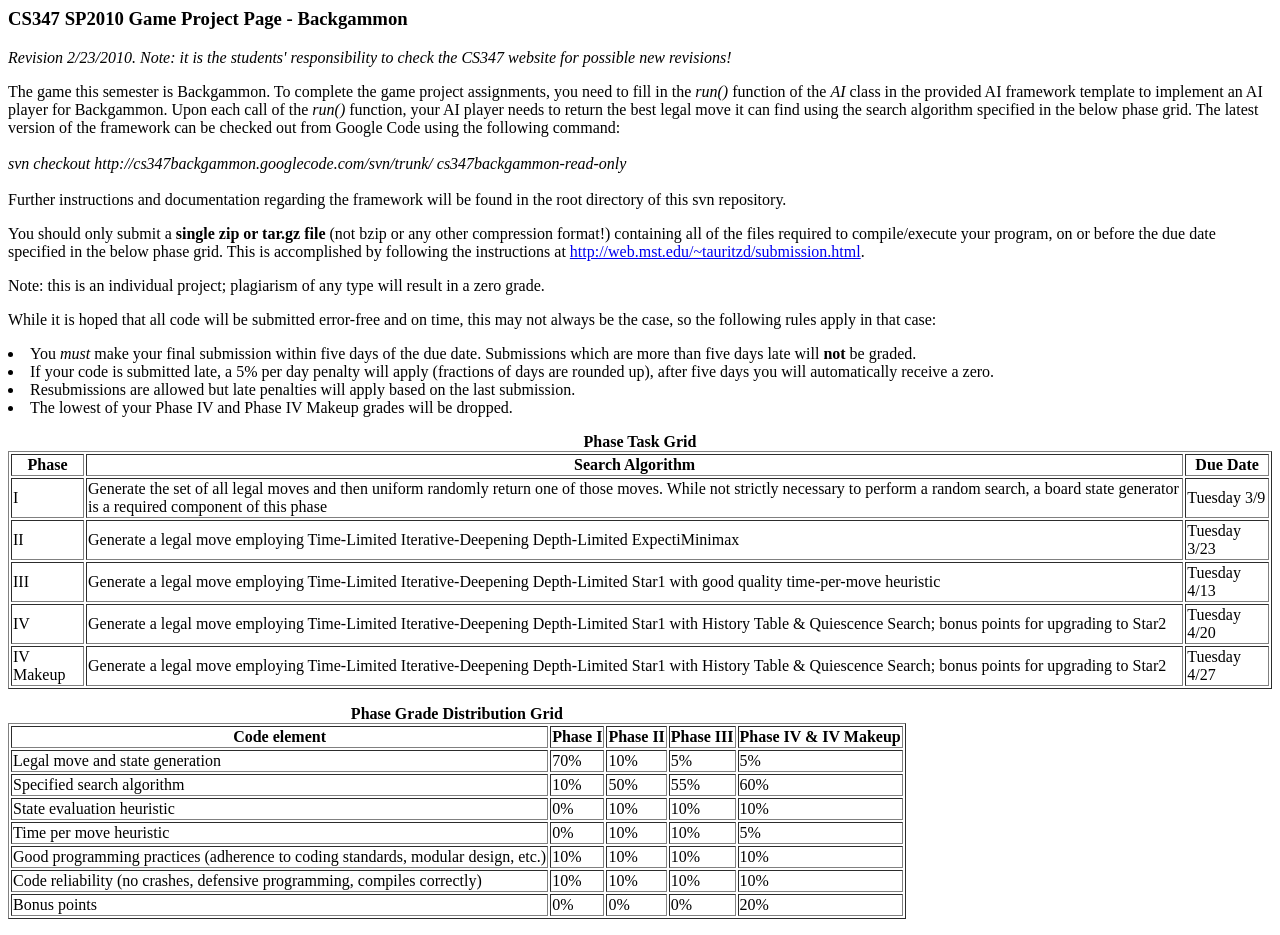
<file: cs347/game_instructions.html>
<html><head>
<meta http-equiv="content-type" content="text/html; charset=ISO-8859-1">
<title>CS347 SP2010 Game Project Page</title></head><body>
<h3>CS347 SP2010 Game Project Page - Backgammon</h3>

<i>Revision 2/23/2010. Note: it is the <i>students'</i> responsibility to check the CS347 website for possible new revisions!</i>

<p>The game this semester is Backgammon.  To complete the game project assignments, you need to fill in the <i>run()</i> function of the <i>AI</i> class in the provided AI framework template to implement an AI player for Backgammon. Upon each call of the <i>run()</i>
function, your AI player needs to return the best legal move it can
find using the search algorithm specified in the below phase grid. The
latest version of the framework can be checked out from Google Code
using the following command:
<br><br><i>svn checkout http://cs347backgammon.googlecode.com/svn/trunk/ cs347backgammon-read-only</i><br><br>
Further instructions and documentation regarding the framework will be found in the root directory of this svn repository.

</p><p>You should only submit a <b>single zip or tar.gz file</b> (not bzip or any other compression format!) containing all of the files required to compile/execute your program, on or before
the due date specified in the below phase grid. This is accomplished by
following the instructions at <a href="http://web.mst.edu/%7Etauritzd/submission.html">http://web.mst.edu/~tauritzd/submission.html</a>.</p>

<p>Note: this is an individual project; plagiarism of any type will result in a zero grade.</p>

<p>While it is hoped that all code will be submitted error-free and on
time, this may not always be the case, so the following rules apply in
that case:
</p><li>You <i>must</i> make your final submission within five days of the due date. Submissions which are more than five days late will <b>not</b> be graded.</li>
<li>If your code is submitted late, a 5% per day penalty will
apply (fractions of days are rounded up), after five days you will
automatically receive a zero.</li>
<li>Resubmissions are allowed but late penalties will apply based on the last submission.</li>
<li>The lowest of your Phase IV and Phase IV Makeup grades will be dropped.</li>

<p><table border="1"><caption><b>Phase Task Grid</b></caption>
<tbody><tr><th>Phase</th><th>Search Algorithm</th><th>Due Date    </th></tr>
<tr><td>I        </td><td>Generate the set of all legal moves and then uniform randomly return one of those moves.
						  While not strictly necessary to perform a random search, a board state generator is a required component of this phase</td><td>Tuesday 3/9</td></tr>
<tr><td>II       </td><td>Generate a legal move employing Time-Limited Iterative-Deepening Depth-Limited ExpectiMinimax</td><td>Tuesday 3/23</td></tr>
<tr><td>III      </td><td>Generate a legal move employing Time-Limited Iterative-Deepening Depth-Limited Star1 with good quality time-per-move heuristic</td><td>Tuesday 4/13</td></tr>
<tr><td>IV       </td><td>Generate a legal move employing Time-Limited
Iterative-Deepening Depth-Limited Star1 with History Table &amp;
Quiescence Search; bonus points for upgrading to Star2</td><td>
Tuesday 4/20</td></tr>
<tr><td>IV Makeup</td><td>Generate a legal move employing Time-Limited
Iterative-Deepening Depth-Limited Star1 with History Table &amp;
Quiescence Search; bonus points for upgrading to Star2</td><td>
Tuesday 4/27</td></tr>
</tbody></table></p>

<p><table border="1"><caption><b>Phase Grade Distribution Grid</b></caption>
<tbody><tr><th>Code element                                                                    </th><th>Phase I</th><th>Phase II</th><th>Phase III</th><th>Phase IV &amp; IV Makeup</th>
</tr><tr><td>Legal move and state generation                                                 </td><td>70%    </td><td>10%     </td><td>5%       </td><td>5%      </td>
</tr><tr><td>Specified search algorithm                                                      </td><td>10%    </td><td>50%     </td><td>55%      </td><td>60%     </td>
</tr><tr><td>State evaluation heuristic														</td><td>0%     </td><td>10%     </td><td>10%      </td><td>10%     </td>
</tr><tr><td>Time per move heuristic                                                         </td><td>0%     </td><td>10%     </td><td>10%       </td><td>5%      </td>
</tr><tr><td>Good programming practices (adherence to coding standards, modular design, etc.)</td><td>10%    </td><td>10%     </td><td>10%      </td><td>10%     </td>
</tr><tr><td>Code reliability (no crashes, defensive programming, compiles correctly)        </td><td>10%    </td><td>10%     </td><td>10%      </td><td>10%     </td>
</tr><tr><td>Bonus points																	</td><td>0%     </td><td>0%     </td><td>0%       </td><td>20%      </td>
</tr></tbody></table></p>

</body></html>
</file>
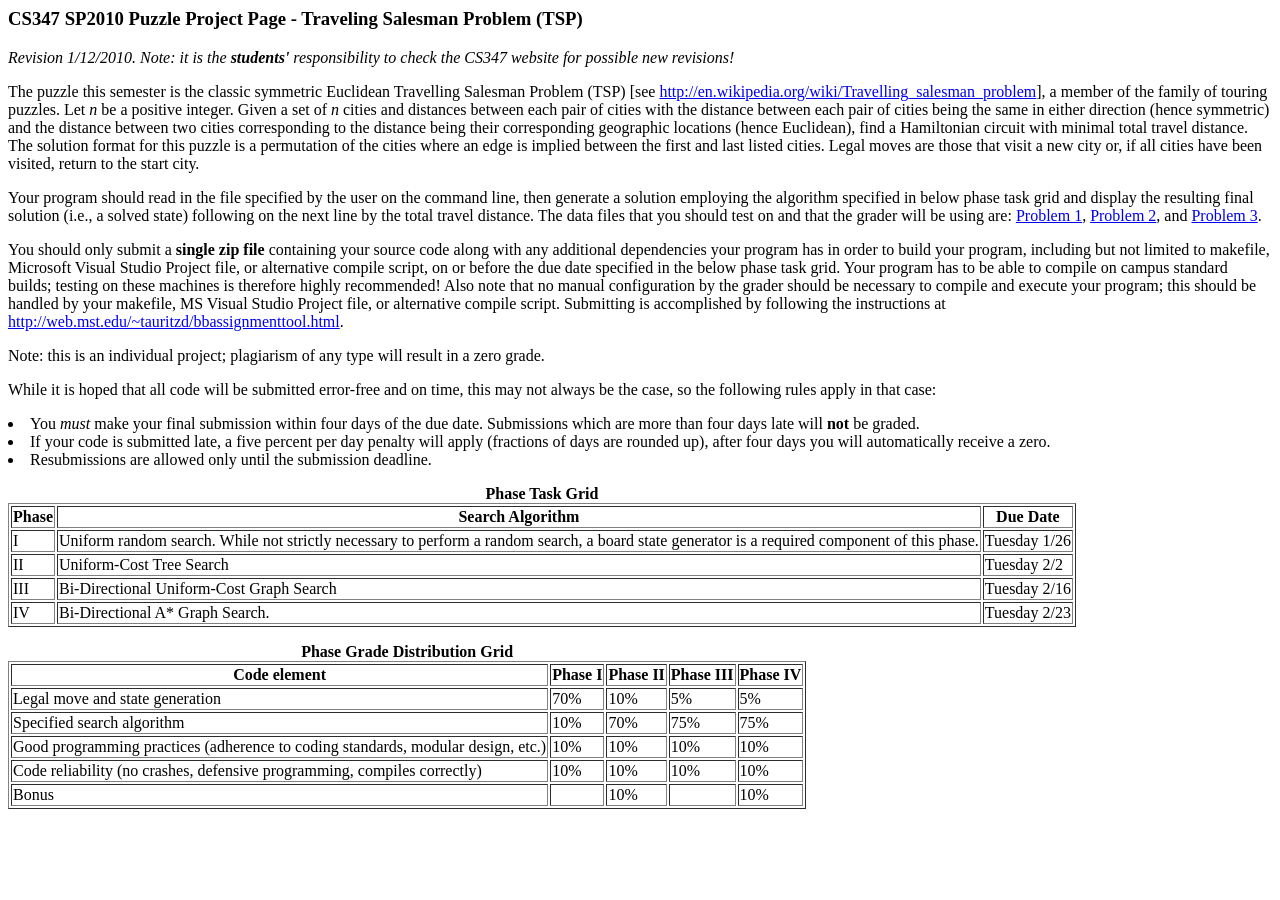
<file: cs347/puzzle_instructions.html>
<html><head>
<meta http-equiv="content-type" content="text/html; charset=ISO-8859-1"><title>CS347 SP2010 Puzzle Project Page</title></head><body>

<h3>CS347 SP2010 Puzzle Project Page - Traveling Salesman Problem (TSP)</h3>

<i>Revision 1/12/2010. Note: it is the <b>students'</b> responsibility to check the CS347 website for possible new revisions!</i>

<p>The puzzle this semester is the classic symmetric Euclidean Travelling Salesman Problem (TSP) [see <a href="http://en.wikipedia.org/wiki/Travelling_salesman_problem">http://en.wikipedia.org/wiki/Travelling_salesman_problem</a>], a member of the family of touring puzzles. Let <i>n</i> be a positive integer. Given a set of <i>n</i>
cities and distances between each pair of cities with the distance
between each pair of cities being the same in either direction (hence
symmetric) and the distance between two cities corresponding to the
distance being their corresponding geographic locations (hence
Euclidean), find a Hamiltonian circuit with minimal total travel
distance. The solution format for this puzzle is a permutation of the
cities where an edge is implied between the first and last listed
cities. Legal moves are those that visit a new city or, if all cities
have been visited, return to the start city.
</p>

<p>Your program should read in the file specified by the user on the
command line, then generate a solution employing the algorithm
specified in below phase task grid and display the resulting final
solution (i.e., a solved state) following on the next line by the total
travel distance. The data files that you should test on and that the
grader will be using are: <a href="http://web.mst.edu/%7Etauritzd/courses/cs347/sp2010/problem1.tsp">Problem 1</a>, <a href="http://web.mst.edu/%7Etauritzd/courses/cs347/sp2010/problem2.tsp">Problem 2</a>, and <a href="http://web.mst.edu/%7Etauritzd/courses/cs347/sp2010/problem3.tsp">Problem 3</a>.</p>

<p>You should only submit a <b>single zip file</b> containing your
source code along with any additional dependencies your program has in
order to build your program, including but not limited to makefile,
Microsoft Visual Studio Project file, or alternative compile script, on
or before the due date specified in the below phase task grid. Your
program has to be able to compile on campus standard builds; testing on
these machines is therefore highly recommended! Also note that no
manual configuration by the grader should be necessary to compile and
execute your program; this should be handled by your makefile, MS
Visual Studio Project file, or alternative compile script. Submitting
is accomplished by following the instructions at <a href="http://web.mst.edu/%7Etauritzd/submission.html">http://web.mst.edu/~tauritzd/bbassignmenttool.html</a>.</p>

<p>Note: this is an individual project; plagiarism of any type will result in a zero grade.</p>

<p>While it is hoped that all code will be submitted error-free and on
time, this may not always be the case, so the following rules apply in
that case:
</p><li>You <i>must</i> make your final submission within four days of the due date. Submissions which are more than four days late will <b>not</b> be graded.</li>
<li>If your code is submitted late, a five percent per day penalty will
apply (fractions of days are rounded up), after four days you will
automatically receive a zero.</li>
<li>Resubmissions are allowed only until the submission deadline.</li><p></p>

<p><table border="1"><caption><b>Phase Task Grid</b></caption>
<tbody><tr><th>Phase</th><th>Search Algorithm</th><th>Due Date    </th></tr>
<tr><td>I        </td><td>Uniform random search. While not strictly
necessary to perform a random search, a board state generator is a
required component of this phase.</td><td>Tuesday 1/26</td></tr>
<tr><td>II       </td><td>Uniform-Cost Tree Search</td><td>Tuesday 2/2</td></tr>
<tr><td>III      </td><td>Bi-Directional Uniform-Cost Graph Search</td><td>Tuesday 2/16</td></tr>
<tr><td>IV       </td><td>Bi-Directional A* Graph Search. <!--Bonus: Include a separate implementation of IDA* Graph Search.--></td><td>Tuesday 2/23</td></tr>
</tbody></table></p>

<p><table border="1"><caption><b>Phase Grade Distribution Grid</b></caption>
<tbody><tr><th>Code element                                                                    </th><th>Phase I</th><th>Phase II</th><th>Phase III</th><th>Phase IV</th>
</tr><tr><td>Legal move and state generation                                                 </td><td>70%    </td><td>10%     </td><td>5%       </td><td>5%      </td>
</tr><tr><td>Specified search algorithm                                                      </td><td>10%    </td><td>70%     </td><td>75%      </td><td>75%     </td>
</tr><tr><td>Good programming practices (adherence to coding standards, modular design, etc.)</td><td>10%    </td><td>10%     </td><td>10%      </td><td>10%     </td>
</tr><tr><td>Code reliability (no crashes, defensive programming, compiles correctly)        </td><td>10%    </td><td>10%     </td><td>10%      </td><td>10%     </td>
</tr><tr><td>Bonus   																		</td><td>       </td><td>10%     </td><td>         </td><td>10%     </td>
</tr></tbody></table></p>

</body></html>
</file>
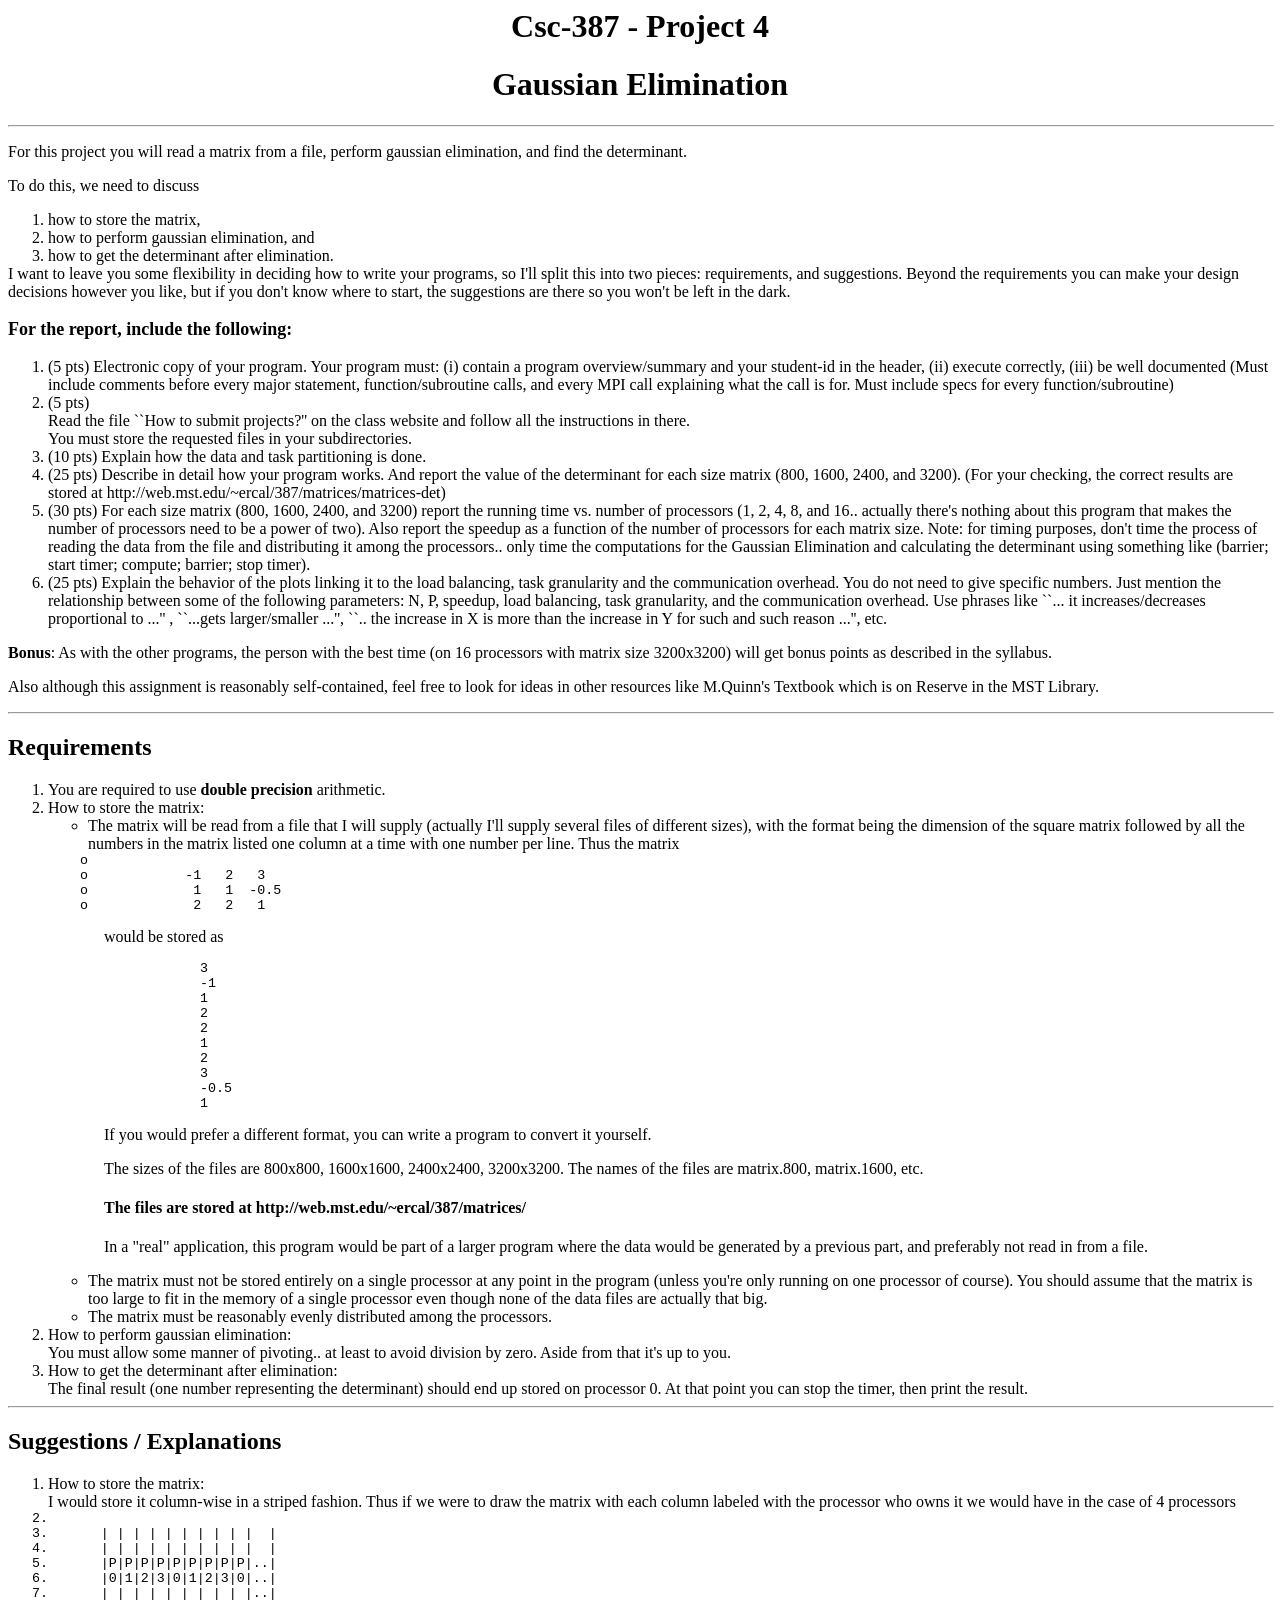
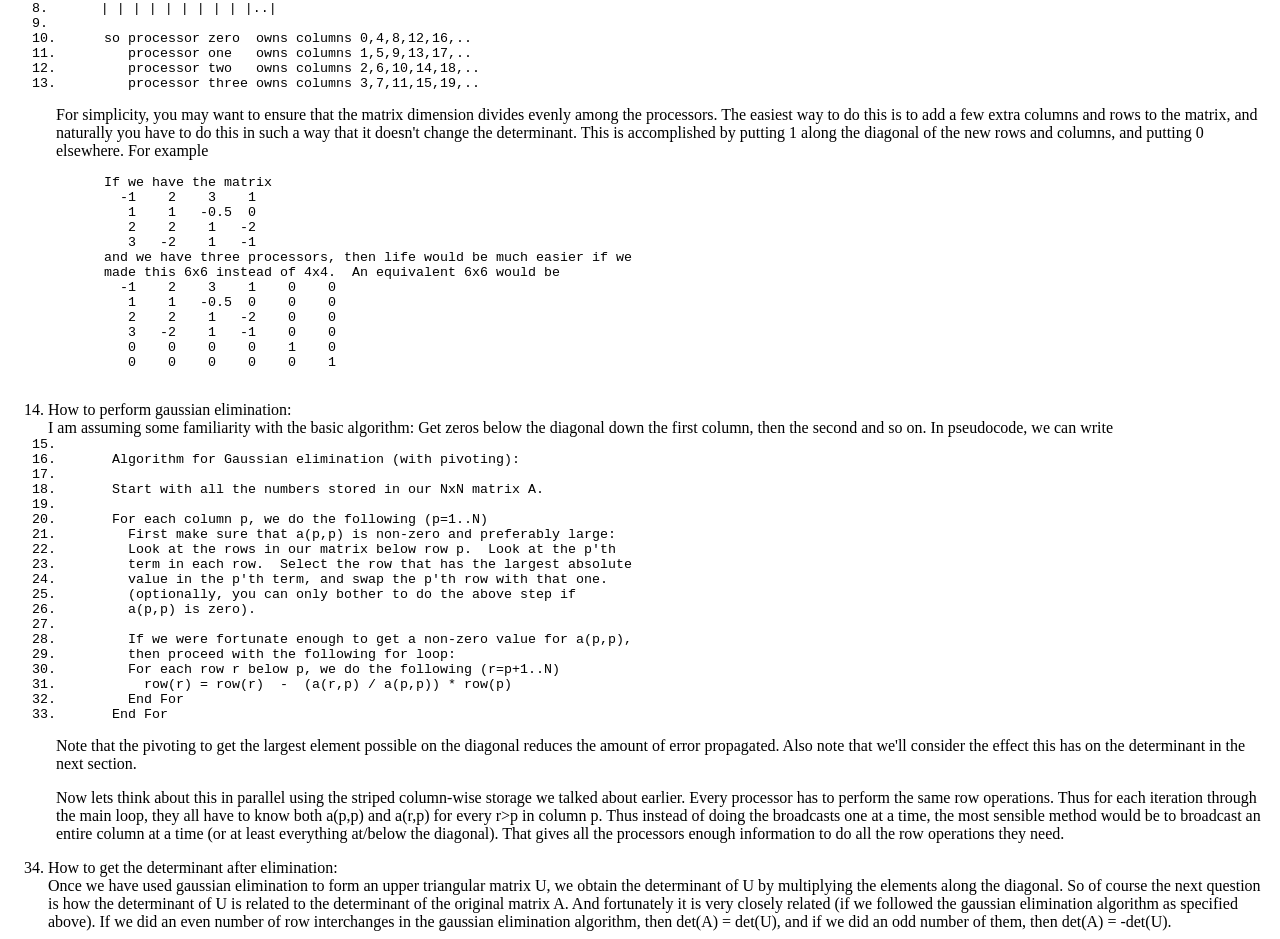
<file: cs387/project4/instructions.htm>
<!-- saved from url=(0047)http://web.mst.edu/~ercal/387/P4/pr-proj-4.html -->
<html xmlns:v="urn:schemas-microsoft-com:vml" xmlns:o="urn:schemas-microsoft-com:office:office" xmlns:w="urn:schemas-microsoft-com:office:word" xmlns:m="http://schemas.microsoft.com/office/2004/12/omml" xmlns="http://www.w3.org/TR/REC-html40"><style>form#goog-htsa-search-box {  background-image:  url(chrome-extension://floipahigmmkfhkoapmnijnlnboniglg/contentscript/background.png);}fieldset#goog-htsa-button-set {  background-image:  url(chrome-extension://floipahigmmkfhkoapmnijnlnboniglg/contentscript/background.png);}fieldset#goog-htsa-button-set fieldset:hover {  background-image:  url(chrome-extension://floipahigmmkfhkoapmnijnlnboniglg/contentscript/background-hover.png);}fieldset#goog-htsa-button-set fieldset:active {  background-image:  url(chrome-extension://floipahigmmkfhkoapmnijnlnboniglg/contentscript/background-active.png);}input#goog-htsa-input-box {  background-image:  url(chrome-extension://floipahigmmkfhkoapmnijnlnboniglg/contentscript/google-icon.png);}input#goog-htsa-search-button {  background-image:  url(chrome-extension://floipahigmmkfhkoapmnijnlnboniglg/contentscript/magnify.png);}input#goog-htsa-option-button {  background-image:  url(chrome-extension://floipahigmmkfhkoapmnijnlnboniglg/contentscript/dropdown.png);}</style><head><meta http-equiv="Content-Type" content="text/html; charset=ISO-8859-1">

<meta name="ProgId" content="Word.Document">
<meta name="Generator" content="Microsoft Word 12">
<meta name="Originator" content="Microsoft Word 12">
<link rel="File-List" href="http://web.mst.edu/~ercal/387/P4/pr-proj-4_files/filelist.xml">
<link rel="Edit-Time-Data" href="http://web.mst.edu/~ercal/387/P4/pr-proj-4_files/editdata.mso">
<!--[if !mso]>
<style>
v\:* {behavior:url(#default#VML);}
o\:* {behavior:url(#default#VML);}
w\:* {behavior:url(#default#VML);}
.shape {behavior:url(#default#VML);}
</style>
<![endif]-->
<title>Project 3</title>
<!--[if gte mso 9]><xml>
 <o:DocumentProperties>
  <o:Author>ercal</o:Author>
  <o:Template>Normal</o:Template>
  <o:LastAuthor>ercal</o:LastAuthor>
  <o:Revision>8</o:Revision>
  <o:TotalTime>47</o:TotalTime>
  <o:Created>2008-04-16T17:30:00Z</o:Created>
  <o:LastSaved>2010-01-13T19:10:00Z</o:LastSaved>
  <o:Pages>2</o:Pages>
  <o:Words>1478</o:Words>
  <o:Characters>7221</o:Characters>
  <o:Company>UMR</o:Company>
  <o:Lines>60</o:Lines>
  <o:Paragraphs>17</o:Paragraphs>
  <o:CharactersWithSpaces>8682</o:CharactersWithSpaces>
  <o:Version>12.00</o:Version>
 </o:DocumentProperties>
</xml><![endif]-->
<link rel="themeData" href="http://web.mst.edu/~ercal/387/P4/pr-proj-4_files/themedata.thmx">
<link rel="colorSchemeMapping" href="http://web.mst.edu/~ercal/387/P4/pr-proj-4_files/colorschememapping.xml">
<!--[if gte mso 9]><xml>
 <w:WordDocument>
  <w:Zoom>140</w:Zoom>
  <w:SpellingState>Clean</w:SpellingState>
  <w:GrammarState>Clean</w:GrammarState>
  <w:TrackMoves/>
  <w:TrackFormatting/>
  <w:ValidateAgainstSchemas/>
  <w:SaveIfXMLInvalid>false</w:SaveIfXMLInvalid>
  <w:IgnoreMixedContent>false</w:IgnoreMixedContent>
  <w:AlwaysShowPlaceholderText>false</w:AlwaysShowPlaceholderText>
  <w:DoNotPromoteQF/>
  <w:LidThemeOther>EN-US</w:LidThemeOther>
  <w:LidThemeAsian>X-NONE</w:LidThemeAsian>
  <w:LidThemeComplexScript>X-NONE</w:LidThemeComplexScript>
  <w:Compatibility>
   <w:BreakWrappedTables/>
   <w:SnapToGridInCell/>
   <w:WrapTextWithPunct/>
   <w:UseAsianBreakRules/>
   <w:DontGrowAutofit/>
   <w:SplitPgBreakAndParaMark/>
   <w:DontVertAlignCellWithSp/>
   <w:DontBreakConstrainedForcedTables/>
   <w:DontVertAlignInTxbx/>
   <w:Word11KerningPairs/>
   <w:CachedColBalance/>
  </w:Compatibility>
  <w:BrowserLevel>MicrosoftInternetExplorer4</w:BrowserLevel>
  <m:mathPr>
   <m:mathFont m:val="Cambria Math"/>
   <m:brkBin m:val="before"/>
   <m:brkBinSub m:val="&#45;-"/>
   <m:smallFrac m:val="off"/>
   <m:dispDef/>
   <m:lMargin m:val="0"/>
   <m:rMargin m:val="0"/>
   <m:defJc m:val="centerGroup"/>
   <m:wrapIndent m:val="1440"/>
   <m:intLim m:val="subSup"/>
   <m:naryLim m:val="undOvr"/>
  </m:mathPr></w:WordDocument>
</xml><![endif]--><!--[if gte mso 9]><xml>
 <w:LatentStyles DefLockedState="false" DefUnhideWhenUsed="false"
  DefSemiHidden="false" DefQFormat="false" LatentStyleCount="267">
  <w:LsdException Locked="false" QFormat="true" Name="Normal"/>
  <w:LsdException Locked="false" QFormat="true" Name="heading 1"/>
  <w:LsdException Locked="false" QFormat="true" Name="heading 2"/>
  <w:LsdException Locked="false" QFormat="true" Name="heading 3"/>
  <w:LsdException Locked="false" QFormat="true" Name="heading 4"/>
  <w:LsdException Locked="false" SemiHidden="true" UnhideWhenUsed="true"
   QFormat="true" Name="heading 5"/>
  <w:LsdException Locked="false" SemiHidden="true" UnhideWhenUsed="true"
   QFormat="true" Name="heading 6"/>
  <w:LsdException Locked="false" SemiHidden="true" UnhideWhenUsed="true"
   QFormat="true" Name="heading 7"/>
  <w:LsdException Locked="false" SemiHidden="true" UnhideWhenUsed="true"
   QFormat="true" Name="heading 8"/>
  <w:LsdException Locked="false" SemiHidden="true" UnhideWhenUsed="true"
   QFormat="true" Name="heading 9"/>
  <w:LsdException Locked="false" SemiHidden="true" UnhideWhenUsed="true"
   QFormat="true" Name="caption"/>
  <w:LsdException Locked="false" QFormat="true" Name="Title"/>
  <w:LsdException Locked="false" Priority="1" Name="Default Paragraph Font"/>
  <w:LsdException Locked="false" QFormat="true" Name="Subtitle"/>
  <w:LsdException Locked="false" QFormat="true" Name="Strong"/>
  <w:LsdException Locked="false" QFormat="true" Name="Emphasis"/>
  <w:LsdException Locked="false" Priority="99" Name="No List"/>
  <w:LsdException Locked="false" Priority="99" SemiHidden="true"
   Name="Placeholder Text"/>
  <w:LsdException Locked="false" Priority="1" QFormat="true" Name="No Spacing"/>
  <w:LsdException Locked="false" Priority="60" Name="Light Shading"/>
  <w:LsdException Locked="false" Priority="61" Name="Light List"/>
  <w:LsdException Locked="false" Priority="62" Name="Light Grid"/>
  <w:LsdException Locked="false" Priority="63" Name="Medium Shading 1"/>
  <w:LsdException Locked="false" Priority="64" Name="Medium Shading 2"/>
  <w:LsdException Locked="false" Priority="65" Name="Medium List 1"/>
  <w:LsdException Locked="false" Priority="66" Name="Medium List 2"/>
  <w:LsdException Locked="false" Priority="67" Name="Medium Grid 1"/>
  <w:LsdException Locked="false" Priority="68" Name="Medium Grid 2"/>
  <w:LsdException Locked="false" Priority="69" Name="Medium Grid 3"/>
  <w:LsdException Locked="false" Priority="70" Name="Dark List"/>
  <w:LsdException Locked="false" Priority="71" Name="Colorful Shading"/>
  <w:LsdException Locked="false" Priority="72" Name="Colorful List"/>
  <w:LsdException Locked="false" Priority="73" Name="Colorful Grid"/>
  <w:LsdException Locked="false" Priority="60" Name="Light Shading Accent 1"/>
  <w:LsdException Locked="false" Priority="61" Name="Light List Accent 1"/>
  <w:LsdException Locked="false" Priority="62" Name="Light Grid Accent 1"/>
  <w:LsdException Locked="false" Priority="63" Name="Medium Shading 1 Accent 1"/>
  <w:LsdException Locked="false" Priority="64" Name="Medium Shading 2 Accent 1"/>
  <w:LsdException Locked="false" Priority="65" Name="Medium List 1 Accent 1"/>
  <w:LsdException Locked="false" Priority="99" SemiHidden="true" Name="Revision"/>
  <w:LsdException Locked="false" Priority="34" QFormat="true"
   Name="List Paragraph"/>
  <w:LsdException Locked="false" Priority="29" QFormat="true" Name="Quote"/>
  <w:LsdException Locked="false" Priority="30" QFormat="true"
   Name="Intense Quote"/>
  <w:LsdException Locked="false" Priority="66" Name="Medium List 2 Accent 1"/>
  <w:LsdException Locked="false" Priority="67" Name="Medium Grid 1 Accent 1"/>
  <w:LsdException Locked="false" Priority="68" Name="Medium Grid 2 Accent 1"/>
  <w:LsdException Locked="false" Priority="69" Name="Medium Grid 3 Accent 1"/>
  <w:LsdException Locked="false" Priority="70" Name="Dark List Accent 1"/>
  <w:LsdException Locked="false" Priority="71" Name="Colorful Shading Accent 1"/>
  <w:LsdException Locked="false" Priority="72" Name="Colorful List Accent 1"/>
  <w:LsdException Locked="false" Priority="73" Name="Colorful Grid Accent 1"/>
  <w:LsdException Locked="false" Priority="60" Name="Light Shading Accent 2"/>
  <w:LsdException Locked="false" Priority="61" Name="Light List Accent 2"/>
  <w:LsdException Locked="false" Priority="62" Name="Light Grid Accent 2"/>
  <w:LsdException Locked="false" Priority="63" Name="Medium Shading 1 Accent 2"/>
  <w:LsdException Locked="false" Priority="64" Name="Medium Shading 2 Accent 2"/>
  <w:LsdException Locked="false" Priority="65" Name="Medium List 1 Accent 2"/>
  <w:LsdException Locked="false" Priority="66" Name="Medium List 2 Accent 2"/>
  <w:LsdException Locked="false" Priority="67" Name="Medium Grid 1 Accent 2"/>
  <w:LsdException Locked="false" Priority="68" Name="Medium Grid 2 Accent 2"/>
  <w:LsdException Locked="false" Priority="69" Name="Medium Grid 3 Accent 2"/>
  <w:LsdException Locked="false" Priority="70" Name="Dark List Accent 2"/>
  <w:LsdException Locked="false" Priority="71" Name="Colorful Shading Accent 2"/>
  <w:LsdException Locked="false" Priority="72" Name="Colorful List Accent 2"/>
  <w:LsdException Locked="false" Priority="73" Name="Colorful Grid Accent 2"/>
  <w:LsdException Locked="false" Priority="60" Name="Light Shading Accent 3"/>
  <w:LsdException Locked="false" Priority="61" Name="Light List Accent 3"/>
  <w:LsdException Locked="false" Priority="62" Name="Light Grid Accent 3"/>
  <w:LsdException Locked="false" Priority="63" Name="Medium Shading 1 Accent 3"/>
  <w:LsdException Locked="false" Priority="64" Name="Medium Shading 2 Accent 3"/>
  <w:LsdException Locked="false" Priority="65" Name="Medium List 1 Accent 3"/>
  <w:LsdException Locked="false" Priority="66" Name="Medium List 2 Accent 3"/>
  <w:LsdException Locked="false" Priority="67" Name="Medium Grid 1 Accent 3"/>
  <w:LsdException Locked="false" Priority="68" Name="Medium Grid 2 Accent 3"/>
  <w:LsdException Locked="false" Priority="69" Name="Medium Grid 3 Accent 3"/>
  <w:LsdException Locked="false" Priority="70" Name="Dark List Accent 3"/>
  <w:LsdException Locked="false" Priority="71" Name="Colorful Shading Accent 3"/>
  <w:LsdException Locked="false" Priority="72" Name="Colorful List Accent 3"/>
  <w:LsdException Locked="false" Priority="73" Name="Colorful Grid Accent 3"/>
  <w:LsdException Locked="false" Priority="60" Name="Light Shading Accent 4"/>
  <w:LsdException Locked="false" Priority="61" Name="Light List Accent 4"/>
  <w:LsdException Locked="false" Priority="62" Name="Light Grid Accent 4"/>
  <w:LsdException Locked="false" Priority="63" Name="Medium Shading 1 Accent 4"/>
  <w:LsdException Locked="false" Priority="64" Name="Medium Shading 2 Accent 4"/>
  <w:LsdException Locked="false" Priority="65" Name="Medium List 1 Accent 4"/>
  <w:LsdException Locked="false" Priority="66" Name="Medium List 2 Accent 4"/>
  <w:LsdException Locked="false" Priority="67" Name="Medium Grid 1 Accent 4"/>
  <w:LsdException Locked="false" Priority="68" Name="Medium Grid 2 Accent 4"/>
  <w:LsdException Locked="false" Priority="69" Name="Medium Grid 3 Accent 4"/>
  <w:LsdException Locked="false" Priority="70" Name="Dark List Accent 4"/>
  <w:LsdException Locked="false" Priority="71" Name="Colorful Shading Accent 4"/>
  <w:LsdException Locked="false" Priority="72" Name="Colorful List Accent 4"/>
  <w:LsdException Locked="false" Priority="73" Name="Colorful Grid Accent 4"/>
  <w:LsdException Locked="false" Priority="60" Name="Light Shading Accent 5"/>
  <w:LsdException Locked="false" Priority="61" Name="Light List Accent 5"/>
  <w:LsdException Locked="false" Priority="62" Name="Light Grid Accent 5"/>
  <w:LsdException Locked="false" Priority="63" Name="Medium Shading 1 Accent 5"/>
  <w:LsdException Locked="false" Priority="64" Name="Medium Shading 2 Accent 5"/>
  <w:LsdException Locked="false" Priority="65" Name="Medium List 1 Accent 5"/>
  <w:LsdException Locked="false" Priority="66" Name="Medium List 2 Accent 5"/>
  <w:LsdException Locked="false" Priority="67" Name="Medium Grid 1 Accent 5"/>
  <w:LsdException Locked="false" Priority="68" Name="Medium Grid 2 Accent 5"/>
  <w:LsdException Locked="false" Priority="69" Name="Medium Grid 3 Accent 5"/>
  <w:LsdException Locked="false" Priority="70" Name="Dark List Accent 5"/>
  <w:LsdException Locked="false" Priority="71" Name="Colorful Shading Accent 5"/>
  <w:LsdException Locked="false" Priority="72" Name="Colorful List Accent 5"/>
  <w:LsdException Locked="false" Priority="73" Name="Colorful Grid Accent 5"/>
  <w:LsdException Locked="false" Priority="60" Name="Light Shading Accent 6"/>
  <w:LsdException Locked="false" Priority="61" Name="Light List Accent 6"/>
  <w:LsdException Locked="false" Priority="62" Name="Light Grid Accent 6"/>
  <w:LsdException Locked="false" Priority="63" Name="Medium Shading 1 Accent 6"/>
  <w:LsdException Locked="false" Priority="64" Name="Medium Shading 2 Accent 6"/>
  <w:LsdException Locked="false" Priority="65" Name="Medium List 1 Accent 6"/>
  <w:LsdException Locked="false" Priority="66" Name="Medium List 2 Accent 6"/>
  <w:LsdException Locked="false" Priority="67" Name="Medium Grid 1 Accent 6"/>
  <w:LsdException Locked="false" Priority="68" Name="Medium Grid 2 Accent 6"/>
  <w:LsdException Locked="false" Priority="69" Name="Medium Grid 3 Accent 6"/>
  <w:LsdException Locked="false" Priority="70" Name="Dark List Accent 6"/>
  <w:LsdException Locked="false" Priority="71" Name="Colorful Shading Accent 6"/>
  <w:LsdException Locked="false" Priority="72" Name="Colorful List Accent 6"/>
  <w:LsdException Locked="false" Priority="73" Name="Colorful Grid Accent 6"/>
  <w:LsdException Locked="false" Priority="19" QFormat="true"
   Name="Subtle Emphasis"/>
  <w:LsdException Locked="false" Priority="21" QFormat="true"
   Name="Intense Emphasis"/>
  <w:LsdException Locked="false" Priority="31" QFormat="true"
   Name="Subtle Reference"/>
  <w:LsdException Locked="false" Priority="32" QFormat="true"
   Name="Intense Reference"/>
  <w:LsdException Locked="false" Priority="33" QFormat="true" Name="Book Title"/>
  <w:LsdException Locked="false" Priority="37" SemiHidden="true"
   UnhideWhenUsed="true" Name="Bibliography"/>
  <w:LsdException Locked="false" Priority="39" SemiHidden="true"
   UnhideWhenUsed="true" QFormat="true" Name="TOC Heading"/>
 </w:LatentStyles>
</xml><![endif]-->
<style>
<!--
 /* Font Definitions */
 @font-face
	{font-family:"Cambria Math";
	panose-1:2 4 5 3 5 4 6 3 2 4;
	mso-font-charset:1;
	mso-generic-font-family:roman;
	mso-font-format:other;
	mso-font-pitch:variable;
	mso-font-signature:0 0 0 0 0 0;}
@font-face
	{font-family:Consolas;
	panose-1:2 11 6 9 2 2 4 3 2 4;
	mso-font-charset:0;
	mso-generic-font-family:modern;
	mso-font-pitch:fixed;
	mso-font-signature:-1610611985 1073750091 0 0 159 0;}
 /* Style Definitions */
 p.MsoNormal, li.MsoNormal, div.MsoNormal
	{mso-style-unhide:no;
	mso-style-qformat:yes;
	mso-style-parent:"";
	margin:0in;
	margin-bottom:.0001pt;
	mso-pagination:widow-orphan;
	font-size:12.0pt;
	font-family:"Times New Roman","serif";
	mso-fareast-font-family:"Times New Roman";}
h1
	{mso-style-unhide:no;
	mso-style-qformat:yes;
	mso-style-link:"Heading 1 Char";
	mso-margin-top-alt:auto;
	margin-right:0in;
	mso-margin-bottom-alt:auto;
	margin-left:0in;
	mso-pagination:widow-orphan;
	mso-outline-level:1;
	font-size:24.0pt;
	font-family:"Times New Roman","serif";
	mso-fareast-font-family:"Times New Roman";
	mso-fareast-theme-font:minor-fareast;
	font-weight:bold;}
h2
	{mso-style-unhide:no;
	mso-style-qformat:yes;
	mso-style-link:"Heading 2 Char";
	mso-margin-top-alt:auto;
	margin-right:0in;
	mso-margin-bottom-alt:auto;
	margin-left:0in;
	mso-pagination:widow-orphan;
	mso-outline-level:2;
	font-size:18.0pt;
	font-family:"Times New Roman","serif";
	mso-fareast-font-family:"Times New Roman";
	mso-fareast-theme-font:minor-fareast;
	font-weight:bold;}
h3
	{mso-style-unhide:no;
	mso-style-qformat:yes;
	mso-style-link:"Heading 3 Char";
	mso-margin-top-alt:auto;
	margin-right:0in;
	mso-margin-bottom-alt:auto;
	margin-left:0in;
	mso-pagination:widow-orphan;
	mso-outline-level:3;
	font-size:13.5pt;
	font-family:"Times New Roman","serif";
	mso-fareast-font-family:"Times New Roman";
	mso-fareast-theme-font:minor-fareast;
	font-weight:bold;}
h4
	{mso-style-unhide:no;
	mso-style-qformat:yes;
	mso-style-link:"Heading 4 Char";
	mso-margin-top-alt:auto;
	margin-right:0in;
	mso-margin-bottom-alt:auto;
	margin-left:0in;
	mso-pagination:widow-orphan;
	mso-outline-level:4;
	font-size:12.0pt;
	font-family:"Times New Roman","serif";
	mso-fareast-font-family:"Times New Roman";
	mso-fareast-theme-font:minor-fareast;
	font-weight:bold;}
p
	{mso-style-unhide:no;
	mso-margin-top-alt:auto;
	margin-right:0in;
	mso-margin-bottom-alt:auto;
	margin-left:0in;
	mso-pagination:widow-orphan;
	font-size:12.0pt;
	font-family:"Times New Roman","serif";
	mso-fareast-font-family:"Times New Roman";}
pre
	{mso-style-unhide:no;
	mso-style-link:"HTML Preformatted Char";
	margin:0in;
	margin-bottom:.0001pt;
	mso-pagination:widow-orphan;
	tab-stops:45.8pt 91.6pt 137.4pt 183.2pt 229.0pt 274.8pt 320.6pt 366.4pt 412.2pt 458.0pt 503.8pt 549.6pt 595.4pt 641.2pt 687.0pt 732.8pt;
	font-size:10.0pt;
	font-family:"Courier New";
	mso-fareast-font-family:"Times New Roman";}
span.Heading1Char
	{mso-style-name:"Heading 1 Char";
	mso-style-unhide:no;
	mso-style-locked:yes;
	mso-style-link:"Heading 1";
	mso-ansi-font-size:14.0pt;
	mso-bidi-font-size:14.0pt;
	font-family:"Cambria","serif";
	mso-ascii-font-family:Cambria;
	mso-ascii-theme-font:major-latin;
	mso-fareast-font-family:"Times New Roman";
	mso-fareast-theme-font:major-fareast;
	mso-hansi-font-family:Cambria;
	mso-hansi-theme-font:major-latin;
	mso-bidi-font-family:"Times New Roman";
	mso-bidi-theme-font:major-bidi;
	color:#365F91;
	mso-themecolor:accent1;
	mso-themeshade:191;
	font-weight:bold;}
span.Heading2Char
	{mso-style-name:"Heading 2 Char";
	mso-style-unhide:no;
	mso-style-locked:yes;
	mso-style-link:"Heading 2";
	mso-ansi-font-size:13.0pt;
	mso-bidi-font-size:13.0pt;
	font-family:"Cambria","serif";
	mso-ascii-font-family:Cambria;
	mso-ascii-theme-font:major-latin;
	mso-fareast-font-family:"Times New Roman";
	mso-fareast-theme-font:major-fareast;
	mso-hansi-font-family:Cambria;
	mso-hansi-theme-font:major-latin;
	mso-bidi-font-family:"Times New Roman";
	mso-bidi-theme-font:major-bidi;
	color:#4F81BD;
	mso-themecolor:accent1;
	font-weight:bold;}
span.Heading3Char
	{mso-style-name:"Heading 3 Char";
	mso-style-unhide:no;
	mso-style-locked:yes;
	mso-style-link:"Heading 3";
	mso-ansi-font-size:12.0pt;
	mso-bidi-font-size:12.0pt;
	font-family:"Cambria","serif";
	mso-ascii-font-family:Cambria;
	mso-ascii-theme-font:major-latin;
	mso-fareast-font-family:"Times New Roman";
	mso-fareast-theme-font:major-fareast;
	mso-hansi-font-family:Cambria;
	mso-hansi-theme-font:major-latin;
	mso-bidi-font-family:"Times New Roman";
	mso-bidi-theme-font:major-bidi;
	color:#4F81BD;
	mso-themecolor:accent1;
	font-weight:bold;}
span.Heading4Char
	{mso-style-name:"Heading 4 Char";
	mso-style-unhide:no;
	mso-style-locked:yes;
	mso-style-link:"Heading 4";
	mso-ansi-font-size:12.0pt;
	mso-bidi-font-size:12.0pt;
	font-family:"Cambria","serif";
	mso-ascii-font-family:Cambria;
	mso-ascii-theme-font:major-latin;
	mso-fareast-font-family:"Times New Roman";
	mso-fareast-theme-font:major-fareast;
	mso-hansi-font-family:Cambria;
	mso-hansi-theme-font:major-latin;
	mso-bidi-font-family:"Times New Roman";
	mso-bidi-theme-font:major-bidi;
	color:#4F81BD;
	mso-themecolor:accent1;
	font-weight:bold;
	font-style:italic;}
span.HTMLPreformattedChar
	{mso-style-name:"HTML Preformatted Char";
	mso-style-unhide:no;
	mso-style-locked:yes;
	mso-style-link:"HTML Preformatted";
	font-family:Consolas;
	mso-ascii-font-family:Consolas;
	mso-hansi-font-family:Consolas;}
span.SpellE
	{mso-style-name:"";
	mso-spl-e:yes;}
span.GramE
	{mso-style-name:"";
	mso-gram-e:yes;}
.MsoChpDefault
	{mso-style-type:export-only;
	mso-default-props:yes;
	font-size:10.0pt;
	mso-ansi-font-size:10.0pt;
	mso-bidi-font-size:10.0pt;}
@page Section1
	{size:8.5in 11.0in;
	margin:1.0in 1.25in 1.0in 1.25in;
	mso-header-margin:.5in;
	mso-footer-margin:.5in;
	mso-paper-source:0;}
div.Section1
	{page:Section1;}
 /* List Definitions */
 @list l0
	{mso-list-id:542329552;
	mso-list-template-ids:-1750939958;}
@list l0:level1
	{mso-level-tab-stop:.5in;
	mso-level-number-position:left;
	text-indent:-.25in;}
@list l0:level2
	{mso-level-tab-stop:1.0in;
	mso-level-number-position:left;
	text-indent:-.25in;}
@list l0:level3
	{mso-level-tab-stop:1.5in;
	mso-level-number-position:left;
	text-indent:-.25in;}
@list l0:level4
	{mso-level-tab-stop:2.0in;
	mso-level-number-position:left;
	text-indent:-.25in;}
@list l0:level5
	{mso-level-tab-stop:2.5in;
	mso-level-number-position:left;
	text-indent:-.25in;}
@list l0:level6
	{mso-level-tab-stop:3.0in;
	mso-level-number-position:left;
	text-indent:-.25in;}
@list l0:level7
	{mso-level-tab-stop:3.5in;
	mso-level-number-position:left;
	text-indent:-.25in;}
@list l0:level8
	{mso-level-tab-stop:4.0in;
	mso-level-number-position:left;
	text-indent:-.25in;}
@list l0:level9
	{mso-level-tab-stop:4.5in;
	mso-level-number-position:left;
	text-indent:-.25in;}
@list l1
	{mso-list-id:880090106;
	mso-list-template-ids:-354025252;}
@list l1:level1
	{mso-level-tab-stop:.5in;
	mso-level-number-position:left;
	text-indent:-.25in;}
@list l1:level2
	{mso-level-tab-stop:1.0in;
	mso-level-number-position:left;
	text-indent:-.25in;}
@list l1:level3
	{mso-level-tab-stop:1.5in;
	mso-level-number-position:left;
	text-indent:-.25in;}
@list l1:level4
	{mso-level-tab-stop:2.0in;
	mso-level-number-position:left;
	text-indent:-.25in;}
@list l1:level5
	{mso-level-tab-stop:2.5in;
	mso-level-number-position:left;
	text-indent:-.25in;}
@list l1:level6
	{mso-level-tab-stop:3.0in;
	mso-level-number-position:left;
	text-indent:-.25in;}
@list l1:level7
	{mso-level-tab-stop:3.5in;
	mso-level-number-position:left;
	text-indent:-.25in;}
@list l1:level8
	{mso-level-tab-stop:4.0in;
	mso-level-number-position:left;
	text-indent:-.25in;}
@list l1:level9
	{mso-level-tab-stop:4.5in;
	mso-level-number-position:left;
	text-indent:-.25in;}
@list l2
	{mso-list-id:1536312925;
	mso-list-template-ids:1114411676;}
@list l2:level1
	{mso-level-tab-stop:.5in;
	mso-level-number-position:left;
	text-indent:-.25in;}
@list l2:level2
	{mso-level-number-format:bullet;
	mso-level-text:o;
	mso-level-tab-stop:1.0in;
	mso-level-number-position:left;
	text-indent:-.25in;
	mso-ansi-font-size:10.0pt;
	font-family:"Courier New";
	mso-bidi-font-family:"Times New Roman";}
@list l2:level3
	{mso-level-tab-stop:1.5in;
	mso-level-number-position:left;
	text-indent:-.25in;}
@list l2:level4
	{mso-level-tab-stop:2.0in;
	mso-level-number-position:left;
	text-indent:-.25in;}
@list l2:level5
	{mso-level-tab-stop:2.5in;
	mso-level-number-position:left;
	text-indent:-.25in;}
@list l2:level6
	{mso-level-tab-stop:3.0in;
	mso-level-number-position:left;
	text-indent:-.25in;}
@list l2:level7
	{mso-level-tab-stop:3.5in;
	mso-level-number-position:left;
	text-indent:-.25in;}
@list l2:level8
	{mso-level-tab-stop:4.0in;
	mso-level-number-position:left;
	text-indent:-.25in;}
@list l2:level9
	{mso-level-tab-stop:4.5in;
	mso-level-number-position:left;
	text-indent:-.25in;}
@list l3
	{mso-list-id:1877501591;
	mso-list-template-ids:-263669300;}
@list l3:level1
	{mso-level-tab-stop:.5in;
	mso-level-number-position:left;
	text-indent:-.25in;}
@list l3:level2
	{mso-level-tab-stop:1.0in;
	mso-level-number-position:left;
	text-indent:-.25in;}
@list l3:level3
	{mso-level-tab-stop:1.5in;
	mso-level-number-position:left;
	text-indent:-.25in;}
@list l3:level4
	{mso-level-tab-stop:2.0in;
	mso-level-number-position:left;
	text-indent:-.25in;}
@list l3:level5
	{mso-level-tab-stop:2.5in;
	mso-level-number-position:left;
	text-indent:-.25in;}
@list l3:level6
	{mso-level-tab-stop:3.0in;
	mso-level-number-position:left;
	text-indent:-.25in;}
@list l3:level7
	{mso-level-tab-stop:3.5in;
	mso-level-number-position:left;
	text-indent:-.25in;}
@list l3:level8
	{mso-level-tab-stop:4.0in;
	mso-level-number-position:left;
	text-indent:-.25in;}
@list l3:level9
	{mso-level-tab-stop:4.5in;
	mso-level-number-position:left;
	text-indent:-.25in;}
ol
	{margin-bottom:0in;}
ul
	{margin-bottom:0in;}
-->
</style>
<!--[if gte mso 10]>
<style>
 /* Style Definitions */
 table.MsoNormalTable
	{mso-style-name:"Table Normal";
	mso-tstyle-rowband-size:0;
	mso-tstyle-colband-size:0;
	mso-style-noshow:yes;
	mso-style-priority:99;
	mso-style-qformat:yes;
	mso-style-parent:"";
	mso-padding-alt:0in 5.4pt 0in 5.4pt;
	mso-para-margin:0in;
	mso-para-margin-bottom:.0001pt;
	mso-pagination:widow-orphan;
	font-size:10.0pt;
	font-family:"Times New Roman","serif";}
</style>
<![endif]--><!--[if gte mso 9]><xml>
 <o:shapedefaults v:ext="edit" spidmax="1026"/>
</xml><![endif]--><!--[if gte mso 9]><xml>
 <o:shapelayout v:ext="edit">
  <o:idmap v:ext="edit" data="1"/>
 </o:shapelayout></xml><![endif]-->
<link type="text/css" rel="stylesheet" href="chrome-extension://cpngackimfmofbokmjmljamhdncknpmg/style.css"><script type="text/javascript" charset="utf-8" src="chrome-extension://cpngackimfmofbokmjmljamhdncknpmg/page_context.js"></script></head><style type="text/css">embed[type*="application/x-shockwave-flash"],embed[src*=".swf"],object[type*="application/x-shockwave-flash"],object[codetype*="application/x-shockwave-flash"],object[src*=".swf"],object[codebase*="swflash.cab"],object[classid*="D27CDB6E-AE6D-11cf-96B8-444553540000"],object[classid*="d27cdb6e-ae6d-11cf-96b8-444553540000"],object[classid*="D27CDB6E-AE6D-11cf-96B8-444553540000"]{	display: none !important;}</style><style type="text/css">embed[type*="application/x-silverlight-2"],object[type*="application/x-silverlight-2"]{display: none !important;}</style><style>#A9AdsMiddleBoxTop, #A9AdsOutOfStockWidgetTop, #A9AdsServicesWidgetTop, #ADSLOT_1, #ADSLOT_2, #ADSLOT_3, #ADSLOT_4, #AD_CONTROL_22, #ADsmallWrapper, #Ad1, #Ad160x600, #Ad2, #Ad300x250, #Ad3Left, #Ad3Right, #Ad3TextAd, #AdA, #AdArea, #AdBanner_F1, #AdBar { display: none !important; } #AdBar1, #AdC, #AdContainer, #AdContainerTop, #AdContentModule_F, #AdDetails_GoogleLinksBottom, #AdDetails_InsureWith, #AdE, #AdF, #AdFrame4, #AdG, #AdH, #AdHeader, #AdI, #AdJ, #AdLeaderboardBottom, #AdLeaderboardTop, #AdMiddle, #AdMobileLink, #AdRectangle { display: none !important; } #AdSenseDiv, #AdServer, #AdShowcase_F1, #AdSky23, #AdSkyscraper, #AdSponsor_SF, #AdSubsectionShowcase_F1, #AdTargetControl1_iframe, #AdText, #AdTop, #AdTopLeader, #Ad_BelowContent, #Ad_Block, #Ad_Center1, #Ad_Right1, #Ad_RightBottom, #Ad_RightTop, #Ad_Top, #Adbanner, #Adrectangle { display: none !important; } #Ads, #AdsContent, #AdsRight, #AdsWrap, #Ads_BA_CAD, #Ads_BA_CAD2, #Ads_BA_CAD_box, #Ads_BA_SKY, #Ads_CAD, #Ads_OV_BS, #Ads_Special, #AdvertMPU23b, #AdvertPanel, #AdvertiseFrame, #Advertisement, #Advertisements, #Advertorial, #Advertorials, #BannerAd, #BannerAdvert { display: none !important; } #BigBoxAd, #BodyAd, #BotAd, #Bottom468x60AD, #ButtonAd, #CompanyDetailsNarrowGoogleAdsPresentationControl, #CompanyDetailsWideGoogleAdsPresentationControl, #ContentAd, #ContentAd1, #ContentAd2, #ContentAdPlaceHolder1, #ContentAdPlaceHolder2, #ContentAdXXL, #ContentPolepositionAds_Result, #DartAd300x250, #DivAdEggHeadCafeTopBanner, #FIN_videoplayer_300x250ad, #FooterAd, #FooterAdContainer, #GoogleAd1 { display: none !important; } #GoogleAd2, #GoogleAd3, #GoogleAdsPresentationControl, #GoogleAdsense, #Google_Adsense_Main, #HEADERAD, #HOME_TOP_RIGHT_BOXAD, #HeaderAD, #HeaderAdsBlock, #HeaderAdsBlockFront, #HeaderBannerAdSpacer, #HeaderTextAd, #HeroAd, #HomeAd1, #HouseAd, #ID_Ad_Sky, #JobsearchResultsAds, #Journal_Ad_125, #Journal_Ad_300, #KH-contentAd { display: none !important; } #LargeRectangleAd, #LeftAd, #LeftAdF1, #LeftAdF2, #LftAd, #LoungeAdsDiv, #LowerContentAd, #MainSponsoredLinks, #Nightly_adContainer, #NormalAdModule, #OverrideAdArea, #PREFOOTER_LEFT_BOXAD, #PREFOOTER_RIGHT_BOXAD, #PageLeaderAd, #RelevantAds, #RgtAd1, #RightAd, #RightBottom300x250AD, #RightNavTopAdSpot, #RightSponsoredAd { display: none !important; } #SectionAd300-250, #SectionSponsorAd, #SideAdMpu, #SidebarAdContainer, #SkyAd, #SpecialAds, #SponsoredAd, #SponsoredLinks, #TOP_ADROW, #TOP_RIGHT_BOXAD, #Tadspacefoot, #Tadspacehead, #Tadspacemrec, #Top468x60AD, #TopAd, #TopAdBox, #TopAdContainer, #TopAdDiv, #TopAdPos, #VM-MPU-adspace { display: none !important; } #VM-footer-adspace, #VM-header-adspace, #VM-header-adwrap, #XEadLeaderboard, #XEadSkyscraper, #YahooAdParentContainer, #_ads, #about_adsbottom, #abovepostads, #ad-120x600-sidebar, #ad-120x60Div, #ad-160x600, #ad-160x600-sidebar, #ad-250, #ad-250x300, #ad-300, #ad-300x250, #ad-300x250-sidebar, #ad-300x250Div, #ad-300x60-1 { display: none !important; } #ad-376x280, #ad-728, #ad-728x90-leaderboard-top, #ad-728x90-top0, #ad-ads, #ad-article, #ad-banner, #ad-banner-1, #ad-billboard-bottom, #ad-block-125, #ad-bottom, #ad-bottom-wrapper, #ad-box-first, #ad-box-second, #ad-boxes, #ad-bs, #ad-buttons, #ad-colB-1, #ad-column, #ad-container { display: none !important; } #ad-content, #ad-contentad, #ad-flex-first, #ad-footer, #ad-footprint-160x600, #ad-frame, #ad-front-footer, #ad-front-sponsoredlinks, #ad-halfpage, #ad-header, #ad-header-728x90, #ad-horizontal-header, #ad-img, #ad-inner, #ad-label, #ad-leaderboard, #ad-leaderboard-bottom, #ad-leaderboard-container, #ad-leaderboard-spot, #ad-leaderboard-top { display: none !important; } #ad-left, #ad-links-content, #ad-list-row, #ad-lrec, #ad-medium, #ad-medium-rectangle, #ad-medrec, #ad-middlethree, #ad-middletwo, #ad-module, #ad-mpu, #ad-mpu1-spot, #ad-mpu2, #ad-mpu2-spot, #ad-north, #ad-one, #ad-placard, #ad-placeholder, #ad-rectangle, #ad-right { display: none !important; } #ad-righttop, #ad-row, #ad-side-text, #ad-sidebar, #ad-sky, #ad-skyscraper, #ad-slug-wrapper, #ad-small-banner, #ad-space, #ad-special, #ad-splash, #ad-sponsors, #ad-spot, #ad-squares, #ad-target, #ad-target-Leaderbord, #ad-teaser, #ad-text, #ad-top, #ad-top-banner { display: none !important; } #ad-top-text-low, #ad-top-wrap, #ad-tower, #ad-trailerboard-spot, #ad-two, #ad-typ1, #ad-unit, #ad-west, #ad-wrap, #ad-wrap-right, #ad-wrapper, #ad-wrapper1, #ad-yahoo-simple, #ad-zone-1, #ad-zone-2, #ad-zone-inline, #ad1, #ad1006, #ad11, #ad125BL { display: none !important; } #ad125BR, #ad125TL, #ad125TR, #ad125x125, #ad160x600, #ad160x600right, #ad1Sp, #ad2, #ad2Sp, #ad3, #ad300, #ad300-250, #ad300X250, #ad300_x_250, #ad300x100Middle, #ad300x150, #ad300x250, #ad300x250Module, #ad300x60, #ad300x600 { display: none !important; } #ad300x600_callout, #ad336, #ad336x280, #ad375x85, #ad4, #ad468, #ad468x60, #ad468x60_top, #ad526x250, #ad600, #ad7, #ad728, #ad728Mid, #ad728Top, #ad728Wrapper, #ad728top, #ad728x90, #ad728x90_1, #ad90, #adBadges { display: none !important; } #adBanner, #adBanner120x600, #adBanner160x600, #adBanner336x280, #adBanner728, #adBannerTable, #adBannerTop, #adBar, #adBelt, #adBlock125, #adBlockTop, #adBlocks, #adBox, #adBox350, #adBox390, #adCirc300X200, #adCirc_620_100, #adColumn, #adComponentWrapper, #adContainer { display: none !important; } #adContainer_1, #adContainer_2, #adContainer_3, #adDiv, #adDiv300, #adDiv728, #adFiller, #adFps, #adFtofrs, #adGallery, #adGroup1, #adHeader, #adHeaderTop, #adIsland, #adL, #adLB, #adLabel, #adLayer, #adLeader, #adLeaderTop { display: none !important; } #adLeaderboard, #adMPU, #adMediumRectangle, #adMiddle0Frontpage, #adMiniPremiere, #adP, #adPlaceHolderRight, #adPlacer, #adRight, #adSPLITCOLUMNTOPRIGHT, #adSenseModule, #adSenseWrapper, #adServer_marginal, #adSidebar, #adSidebarSq, #adSky, #adSkyscraper, #adSlider, #adSpace, #adSpace3 { display: none !important; } #adSpace300_ifrMain, #adSpace4, #adSpace5, #adSpace6, #adSpace7, #adSpace_footer, #adSpace_right, #adSpace_top, #adSpacer, #adSpecial, #adSplotlightEm, #adSpot-Leader, #adSpot-banner, #adSpot-island, #adSpot-mrec1, #adSpot-sponsoredlinks, #adSpot-textbox1, #adSpot-widestrip, #adSpotAdvertorial, #adSpotIsland { display: none !important; } #adSpotSponsoredLinks, #adSquare, #adStaticA, #adStrip, #adSuperAd, #adSuperPremiere, #adSuperSkyscraper, #adSuperbanner, #adTableCell, #adTag1, #adTag2, #adText, #adTextLink, #adText_container, #adTile, #adTop, #adTopContent, #adTopboxright, #adTower, #adUnit { display: none !important; } #adWrapper, #adZoneTop, #ad_1, #ad_130x250_inhouse, #ad_160x160, #ad_160x600, #ad_190x90, #ad_2, #ad_3, #ad_300, #ad_300_250, #ad_300_250_1, #ad_300x250, #ad_300x250_content_column, #ad_300x90, #ad_4, #ad_468_60, #ad_5, #ad_728_foot, #ad_728x90 { display: none !important; } #ad_728x90_container, #ad_940, #ad_984, #ad_A, #ad_B, #ad_Banner, #ad_C, #ad_C2, #ad_D, #ad_E, #ad_F, #ad_G, #ad_H, #ad_I, #ad_J, #ad_K, #ad_L, #ad_M, #ad_N, #ad_O { display: none !important; } #ad_P, #ad_YieldManager-300x250, #ad_anchor, #ad_area, #ad_banner, #ad_banner_top, #ad_bar, #ad_bellow_post, #ad_bigsize_wrapper, #ad_block_1, #ad_block_2, #ad_bottom, #ad_box, #ad_box_colspan, #ad_box_top, #ad_branding, #ad_bs_area, #ad_buttons, #ad_center_monster, #ad_cna2 { display: none !important; } #ad_cont, #ad_container, #ad_container_marginal, #ad_container_side, #ad_container_top, #ad_content_top, #ad_content_wrap, #ad_feature, #ad_firstpost, #ad_footer, #ad_front_three, #ad_fullbanner, #ad_global_header, #ad_haha_1, #ad_haha_4, #ad_halfpage, #ad_head, #ad_header, #ad_holder, #ad_horizontal { display: none !important; } #ad_horseshoe_left, #ad_horseshoe_right, #ad_horseshoe_spacer, #ad_horseshoe_top, #ad_hotpots, #ad_in_arti, #ad_island, #ad_label, #ad_large_rectangular, #ad_lastpost, #ad_layer2, #ad_leader, #ad_leaderBoard, #ad_leaderboard, #ad_leaderboard728x90, #ad_leaderboard_top, #ad_left, #ad_lrec, #ad_lwr_square, #ad_main { display: none !important; } #ad_medium_rectangle, #ad_medium_rectangular, #ad_mediumrectangle, #ad_menu_header, #ad_message, #ad_middle, #ad_most_pop_234x60_req_wrapper, #ad_mpu, #ad_mpu300x250, #ad_mpuav, #ad_mrcontent, #ad_overlay, #ad_play_300, #ad_rect, #ad_rect_body, #ad_rect_bottom, #ad_rectangle, #ad_rectangle_medium, #ad_related_links_div, #ad_related_links_div_program { display: none !important; } #ad_replace_div_0, #ad_replace_div_1, #ad_report_leaderboard, #ad_report_rectangle, #ad_right, #ad_right_main, #ad_ros_tower, #ad_rr_1, #ad_sec, #ad_sec_div, #ad_sgd, #ad_sidebar, #ad_sidebar1, #ad_sidebar2, #ad_sidebar3, #ad_skyscraper, #ad_skyscraper160x600, #ad_skyscraper_text, #ad_slot_leaderboard, #ad_slot_livesky { display: none !important; } #ad_slot_sky_top, #ad_space, #ad_square, #ad_ss, #ad_table, #ad_term_bottom_place, #ad_text:not(textarea), #ad_thread_first_post_content, #ad_top, #ad_top_holder, #ad_tp_banner_1, #ad_tp_banner_2, #ad_unit, #ad_vertical, #ad_wide, #ad_wide_box, #ad_widget, #ad_window, #ad_wrap, #ad_wrapper { display: none !important; } #adbForum, #adbanner, #adbar, #adbig, #adbnr, #adboard, #adbody, #adbottom, #adbox, #adbox1, #adbox2, #adbutton, #adclear, #adcode, #adcode1, #adcode2, #adcode3, #adcode4, #adcolumnwrapper, #adcontainer { display: none !important; } #adcontainerRight, #adcontainsm, #adcontent, #adcontent1, #adcontrolPushSite, #add_ciao2, #addbottomleft, #addiv-bottom, #addiv-top, #adfooter, #adfooter_728x90, #adframe:not(frameset), #adhead, #adhead_g, #adheader, #adhome, #adiframe1_iframe, #adiframe2_iframe, #adiframe3_iframe, #adimg { display: none !important; } #adition_content_ad, #adlabel, #adlabelFooter, #adlayerad, #adleaderboard, #adleaderboard_flex, #adleaderboardb, #adleaderboardb_flex, #adleft, #adlinks, #adlinkws, #adlrec, #admid, #admiddle3center, #admiddle3left, #adposition, #adposition-C, #adposition-FPMM, #adposition1, #adposition2 { display: none !important; } #adposition3, #adposition4, #adrectangle, #adrectanglea, #adrectanglea_flex, #adrectangleb, #adrectangleb_flex, #adrig, #adright, #adright2, #adrighthome, #ads-468, #ads-area, #ads-block, #ads-bot, #ads-bottom, #ads-col, #ads-dell, #ads-horizontal, #ads-indextext { display: none !important; } #ads-leaderboard1, #ads-lrec, #ads-menu, #ads-middle, #ads-prices, #ads-rhs, #ads-right, #ads-sponsored-boxes, #ads-top, #ads-vers7, #ads-wrapper, #ads120, #ads160left, #ads2, #ads300, #ads300-250, #ads300Bottom, #ads300Top, #ads336x280, #ads7 { display: none !important; } #ads728bottom, #ads728top, #ads790, #adsDisplay, #adsID, #ads_160, #ads_300, #ads_728, #ads_banner, #ads_belowforumlist, #ads_belownav, #ads_bottom_inner, #ads_bottom_outer, #ads_box, #ads_button, #ads_catDiv, #ads_footer, #ads_fullsize, #ads_html1, #ads_html2 { display: none !important; } #ads_medrect, #ads_notice, #ads_right, #ads_right_sidebar, #ads_sidebar_roadblock, #ads_space, #ads_top, #ads_watch_top_square, #ads_zone27, #adsbottom, #adsbox, #adscolumn, #adsd_contentad_r1, #adsd_contentad_r2, #adsd_contentad_r3, #adsd_topbanner, #adsd_txt_sky, #adsdiv, #adsense, #adsense-2 { display: none !important; } #adsense-header, #adsense-tag, #adsense-text, #adsense1, #adsenseLeft, #adsenseOne, #adsenseWrap, #adsense_article_left, #adsense_box, #adsense_inline, #adsense_leaderboard, #adsense_overlay, #adsense_placeholder_2, #adsenseheader, #adsensetopplay, #adsensewidget-3, #adserv, #adsimage, #adsky, #adskyscraper { display: none !important; } #adslot, #adsonar, #adspace, #adspace-300x250, #adspace300x250, #adspaceBox, #adspaceBox300, #adspace_header, #adspot, #adspot-1, #adspot-149x170, #adspot-1x4, #adspot-2, #adspot-295x60, #adspot-2a, #adspot-2b, #adspot-300x250-pos-1, #adspot-300x250-pos-2, #adspot-468x60-pos-2, #adspot-a { display: none !important; } #adspot300x250, #adspot_220x90, #adspot_300x250, #adspot_468x60, #adspot_728x90, #adsquare, #adsright, #adst, #adstop, #adt, #adtab, #adtag_right_side, #adtaily-widget-light, #adtech_googleslot_03c, #adtech_takeover, #adtop, #adtophp, #adtxt, #adv-masthead, #adv_google_300 { display: none !important; } #adv_google_728, #adv_top_banner_wrapper, #adver1, #adver2, #adver3, #adver4, #adver5, #adver6, #adver7, #advert, #advert-1, #advert-120, #advert-boomer, #advert-display, #advert-header, #advert-leaderboard, #advert-links-bottom, #advert-skyscraper, #advert-top, #advert1 { display: none !important; } #advertBanner, #advertContainer, #advertDB, #advertRight, #advert_125x125, #advert_250x250, #advert_box, #advert_home01, #advert_leaderboard, #advert_lrec_format, #advert_mid, #advert_mpu, #advert_mpu_1, #advert_right_skyscraper, #advert_sky, #advertbox, #advertbox2, #advertbox3, #advertbox4, #adverthome { display: none !important; } #advertise, #advertise-here-sidebar, #advertise-now, #advertise1, #advertiseHere, #advertisement160x600, #advertisement728x90, #advertisementLigatus, #advertisementPrio2, #advertisementsarticle, #advertiser-container, #advertiserLinks, #advertisers, #advertising, #advertising-banner, #advertising-caption, #advertising-container, #advertising-control, #advertising-skyscraper, #advertising2 { display: none !important; } #advertisingModule160x600, #advertisingModule728x90, #advertisingTopWrapper, #advertising_btm, #advertising_horiz_cont, #advertisment, #advertismentElementInUniversalbox, #advertorial, #adverts, #adverts-top-container, #adverts-top-left, #adverts-top-middle, #adverts-top-right, #advertsingle, #advt, #adwhitepaperwidget, #adwin_rec, #adwith, #adwords-4-container, #adwrapper { display: none !important; } #adxBigAd, #adxMiddle5, #adxSponLink, #adxSponLinkA, #adxtop, #adz, #adzbanner, #adzerk, #adzerk1, #adzoneBANNER, #affinityBannerAd, #agi-ad300x250, #agi-ad300x250overlay, #agi-sponsored, #alert_ads, #anchorAd, #annoying_ad, #ap_adframe, #apiBackgroundAd, #apiTopAdWrap { display: none !important; } #apmNADiv, #araHealthSponsorAd, #area-adcenter, #area1ads, #article-ad-container, #article-box-ad, #articleAdReplacement, #articleLeftAdColumn, #articleSideAd, #article_ad, #article_ad_container, #article_box_ad, #asinglead, #atlasAdDivGame, #awds-nt1-ad, #banner-300x250, #banner-ad, #banner-ad-container, #banner-ads, #banner250x250 { display: none !important; } #banner468x60, #banner728x90, #bannerAd, #bannerAdTop, #bannerAd_ctr, #banner_ad, #banner_ad_footer, #banner_ad_module, #banner_admicro, #banner_ads, #banner_content_ad, #banner_topad, #bannerad, #bannerad2, #baseAdvertising, #basket-adContainer, #bbccom_mpu, #bbo_ad1, #bg-footer-ads, #bg-footer-ads2 { display: none !important; } #bg_YieldManager-160x600, #bg_YieldManager-300x250, #bg_YieldManager-728x90, #bigAd, #bigBoxAd, #bigad300outer, #bigadbox, #bigadframe, #bigadspot, #billboard_ad, #block-ad_cube-1, #block-openads-0, #block-openads-1, #block-openads-2, #block-openads-3, #block-openads-4, #block-openads-5, #block-thewrap_ads_250x300-0, #block_advert, #blog-ad { display: none !important; } #blog_ad_content, #blog_ad_opa, #blox-big-ad, #blox-big-ad-bottom, #blox-big-ad-top, #blox-halfpage-ad, #blox-tile-ad, #blox-tower-ad, #body_728_ad, #book-ad, #botad, #bott_ad2, #bott_ad2_300, #bottom-ad, #bottom-ad-container, #bottom-ad-wrapper, #bottom-ads, #bottomAd, #bottomAdCCBucket, #bottomAdContainer { display: none !important; } #bottomAdSense, #bottomAdSenseDiv, #bottomAds, #bottomRightAd, #bottomRightAdSpace, #bottom_ad, #bottom_ad_area, #bottom_ad_unit, #bottom_ads, #bottom_banner_ad, #bottom_overture, #bottom_sponsor_ads, #bottom_sponsored_links, #bottom_text_ad, #bottomad, #bottomads, #bottomadsense, #bottomadwrapper, #bottomleaderboardad, #box-content-ad { display: none !important; } #box-googleadsense-1, #box-googleadsense-r, #box1ad, #boxAd300, #boxAdContainer, #box_ad, #box_advertisment, #box_mod_googleadsense, #boxad1, #boxad2, #boxad3, #boxad4, #boxad5, #bpAd, #bps-header-ad-container, #btr_horiz_ad, #burn_header_ad, #button-ads-horizontal, #button-ads-vertical, #buttonAdWrapper1 { display: none !important; } #buttonAdWrapper2, #buttonAds, #buttonAdsContainer, #button_ad_container, #button_ad_wrap, #buttonad, #buy-sell-ads, #c4ad-Middle1, #c_ad_sb, #c_ad_sky, #caAdLarger, #catad, #category-ad, #cellAd, #channel_ad, #channel_ads, #ciHomeRHSAdslot, #circ_ad, #closeable-ad, #cnnRR336ad { display: none !important; } #cnnTopAd, #cnnVPAd, #col3_advertising, #colAd, #colRightAd, #collapseobj_adsection, #column4-google-ads, #comments-ad-container, #commercial_ads, #common_right_ad_wrapper, #common_right_lower_ad_wrapper, #common_right_lower_adspace, #common_right_lower_player_ad_wrapper, #common_right_lower_player_adspace, #common_right_player_ad_wrapper, #common_right_player_adspace, #common_right_right_adspace, #common_top_adspace, #companion-ad, #companionAdDiv { display: none !important; } #companionad, #containerLocalAds, #containerLocalAdsInner, #containerMrecAd, #containerSqAd, #content-ad-header, #content-header-ad, #content-left-ad, #content-right-ad, #contentAd, #contentBoxad, #contentTopAds2, #content_ad, #content_ad_square, #content_ad_top, #content_ads_content, #content_box_300body_sponsoredoffers, #content_box_adright300_google, #content_mpu, #contentad { display: none !important; } #contentad_imtext, #contentad_right, #contentads, #contentinlineAd, #contextad, #contextual-ads, #contextual-ads-block, #contextualad, #coverads, #ctl00_Adspace_Top_Height, #ctl00_BottomAd, #ctl00_ContentMain_BanManAd468_BanManAd, #ctl00_ContentPlaceHolder1_blockAdd_divAdvert, #ctl00_ContentRightColumn_RightColumn_Ad1_BanManAd, #ctl00_ContentRightColumn_RightColumn_Ad2_BanManAd, #ctl00_ContentRightColumn_RightColumn_PremiumAd1_ucBanMan_BanManAd, #ctl00_LHTowerAd, #ctl00_LeftHandAd, #ctl00_MasterHolder_IBanner_adHolder, #ctl00_TopAd { display: none !important; } #ctl00_TowerAd, #ctl00_VBanner_adHolder, #ctl00__Content__RepeaterReplies_ctl03__AdReply, #ctl00_abot_bb, #ctl00_adFooter, #ctl00_advert_LargeMPU_div_AdPlaceHolder, #ctl00_atop_bt, #ctl00_cphMain_hlAd1, #ctl00_cphMain_hlAd2, #ctl00_cphMain_hlAd3, #ctl00_ctl00_MainPlaceHolder_itvAdSkyscraper, #ctl00_ctl00_ctl00_Main_Main_PlaceHolderGoogleTopBanner_MPTopBannerAd, #ctl00_ctl00_ctl00_Main_Main_SideBar_MPSideAd, #ctl00_dlTilesAds, #ctl00_m_skinTracker_m_adLBL, #ctl00_phCrackerMain_ucAffiliateAdvertDisplayMiddle_pnlAffiliateAdvert, #ctl00_phCrackerMain_ucAffiliateAdvertDisplayRight_pnlAffiliateAdvert, #ctrlsponsored, #cubeAd, #cube_ads { display: none !important; } #cube_ads_inner, #cubead, #cubead-2, #dItemBox_ads, #dart_160x600, #dc-display-right-ad-1, #dcol-sponsored, #defer-adright, #detail_page_vid_topads, #div-gpt-ad-1, #div-gpt-ad-2, #div-gpt-ad-3, #div-gpt-ad-4, #divAd, #divAdBox, #divAdWrapper, #divDoubleAd, #divLeftAd12, #divLeftRecAd, #divMenuAds { display: none !important; } #divWNAdHeader, #divWrapper_Ad, #div_ad_leaderboard, #div_video_ads, #dlads, #dni-header-ad, #dnn_adLeaderBoard2008, #dnn_ad_banner, #download_ads, #dp_ads1, #ds-mpu, #editorsmpu, #embedded-ad, #evotopTen_advert, #ex-ligatus, #exads, #featuread, #featured-advertisements, #featuredAdContainer2, #featuredAds { display: none !important; } #feed_links_ad_container, #first-300-ad, #first-adlayer, #first_ad_unit, #firstad, #fl_hdrAd, #flash_ads_1, #flexiad, #footad, #footer-ad, #footer-advert, #footer-adverts, #footer-sponsored, #footerAd, #footerAdDiv, #footerAds, #footerAdvertisement, #footerAdverts, #footer_ad, #footer_ad_01 { display: none !important; } #footer_ad_block, #footer_ad_container, #footer_ad_modules, #footer_ads, #footer_adspace, #footer_text_ad, #footerad, #footerads, #footeradsbox, #forum_top_ad, #fpad1, #fpad2, #fpv_companionad, #fr_ad_center, #frame_admain, #frnAdSky, #frnBannerAd, #frnContentAd, #front_advert, #front_mpu { display: none !important; } #ft-ad, #ft-ad-1, #ft-ad-container, #ft_mpu, #fullsizebanner_468x60, #fusionad, #fw-advertisement, #g_ad, #g_adsense, #ga_300x250, #gad, #gad2, #gad3, #gad5, #galleries-tower-ad, #gallery-ad-m0, #gallery_ads, #game-info-ad, #gamead, #gasense { display: none !important; } #gglads, #global_header_ad_area, #gmi-ResourcePageAd, #gmi-ResourcePageLowerAd, #goad1, #goads, #gooadtop, #google-ad, #google-ad-art, #google-ad-table-right, #google-ad-tower, #google-ads, #google-ads-bottom, #google-ads-header, #google-ads-left-side, #google-adsense-mpusize, #googleAd, #googleAds, #googleAdsSml, #googleAdsense { display: none !important; } #googleAdsenseBanner, #googleAdsenseBannerBlog, #googleAdwordsModule, #googleAfcContainer, #googleSearchAds, #googleShoppingAdsRight, #googleShoppingAdsTop, #googleSubAds, #google_ad, #google_ad_container, #google_ad_inline, #google_ad_test, #google_ads, #google_ads_aCol, #google_ads_frame1, #google_ads_frame1_anchor, #google_ads_frame2, #google_ads_frame2_anchor, #google_ads_frame3, #google_ads_frame3_anchor { display: none !important; } #google_ads_test, #google_ads_top, #google_adsense_home_468x60_1, #googlead, #googlead2, #googleadbox, #googleads, #googleadsense, #googlesponsor, #gpt-ad-halfpage, #gpt-ad-rectangle1, #gpt-ad-rectangle2, #gpt-ad-skyscraper, #gpt-ad-story_rectangle3, #grid_ad, #gsyadrectangleload, #gsyadrightload, #gsyadtop, #gsyadtopload, #gtopadvts { display: none !important; } #half-page-ad, #halfPageAd, #halfe-page-ad-box, #hd-ads, #hd-banner-ad, #hdtv_ad_ss, #head-ad, #headAd, #head_advert, #headad, #header-ad, #header-ad-rectangle-container, #header-ads, #header-adspace, #header-advert, #header-advertisement, #header-advertising, #header-adverts, #headerAd, #headerAdBackground { display: none !important; } #headerAdContainer, #headerAdWrap, #headerAds, #headerAdsWrapper, #headerTopAd, #header_ad, #header_ad_728_90, #header_ad_container, #header_adcode, #header_ads, #header_advertisement_top, #header_leaderboard_ad_container, #header_publicidad, #headerad, #headeradbox, #headerads, #headeradsbox, #headeradwrap, #headline_ad, #headlinesAdBlock { display: none !important; } #hiddenadAC, #hideads, #hl-sponsored-results, #hly_ad_side_bar_tower_left, #home-advert-module, #home-rectangle-ad, #homeMPU, #homeTopRightAd, #home_ad, #home_bottom_ad, #home_contentad, #home_feature_ad, #home_mpu, #home_spensoredlinks, #homepage-ad, #homepageAdsTop, #homepageFooterAd, #homepage_right_ad, #homepage_right_ad_container, #homepage_top_ads { display: none !important; } #hometop_234x60ad, #hor_ad, #horizontal-banner-ad, #horizontal_ad, #horizontal_ad_top, #horizontalads, #houseAd, #hp-header-ad, #hp-right-ad, #hp-store-ad, #hpV2_300x250Ad, #hpV2_googAds, #hp_ad300x250, #icePage_SearchLinks_AdRightDiv, #icePage_SearchLinks_DownloadToolbarAdRightDiv, #icePage_SearchResults_ads0_SponsoredLink, #icePage_SearchResults_ads1_SponsoredLink, #icePage_SearchResults_ads2_SponsoredLink, #icePage_SearchResults_ads3_SponsoredLink, #icePage_SearchResults_ads4_SponsoredLink { display: none !important; } #imu_ad_module, #in_serp_ad, #inadspace, #indexad, #inline-story-ad, #inlineAd, #inlinead, #inlinegoogleads, #inlist-ad-block, #inner-advert-row, #innerpage-ad, #inside-page-ad, #insider_ad_wrapper, #instoryad, #instoryadtext, #instoryadwrap, #int-ad, #interstitial_ad_wrapper, #islandAd, #j_ad { display: none !important; } #ji_medShowAdBox, #jmp-ad-buttons, #joead, #joead2, #ka_adRightSkyscraperWide, #kdz_ad1, #kdz_ad2, #landing-adserver, #lapho-top-ad-1, #largead, #lateAd, #layerAds_layerDiv, #layerTLDADSERV, #leader-board-ad, #leaderAd, #leaderAdContainer, #leader_board_ad, #leaderad, #leaderad_section, #leaderboard-ad { display: none !important; } #leaderboard-bottom-ad, #leaderboard_ad, #left-ad-skin, #left-lower-adverts, #left-lower-adverts-container, #leftAdContainer, #leftAd_rdr, #leftAdvert, #leftSectionAd300-100, #left_ad, #left_adspace, #leftad, #leftads, #leftcolAd, #lg-banner-ad, #ligatus, #linkAds, #linkads, #live-ad, #logoAd { display: none !important; } #longAdSpace, #lowerAdvertisementImg, #lowerads, #lowerthirdad, #lowertop-adverts, #lowertop-adverts-container, #lpAdPanel, #lrecad, #lsadvert-left_menu_1, #lsadvert-left_menu_2, #lsadvert-top, #mBannerAd, #main-ad, #main-ad160x600, #main-ad160x600-img, #main-ad728x90, #main-bottom-ad, #mainAd, #mainAdUnit, #mainAdvert { display: none !important; } #main_ad, #main_rec_ad, #main_top_ad_container, #marketing-promo, #mastAd, #mastAdvert, #mastad, #mastercardAd, #masthead_ad, #masthead_topad, #medRecAd, #media_ad, #mediaplayer_adburner, #mediumAdvertisement, #medrectad, #menuAds, #mi_story_assets_ad, #mid-ad300x250, #mid-table-ad, #midRightTextAds { display: none !important; } #mid_ad_div, #mid_ad_title, #mid_mpu, #midadd, #midadspace, #middle-ad, #middlead, #middleads, #midrect_ad, #midstrip_ad, #mini-ad, #mochila-column-right-ad-300x250, #mochila-column-right-ad-300x250-1, #module-google_ads, #module_ad, #module_box_ad, #module_sky_scraper, #monsterAd, #moogleAd, #most_popular_ad { display: none !important; } #motionAd, #mpu, #mpu-advert, #mpu-cont, #mpu300250, #mpuAd, #mpuDiv, #mpuSlot, #mpuWrapper, #mpuWrapperAd, #mpu_banner, #mpu_holder, #mpu_text_ad, #mpuad, #mr_banner_topad, #mrecAdContainer, #msAds, #ms_ad, #msad, #multiLinkAdContainer { display: none !important; } #multi_ad, #myads_HeaderButton, #n_sponsor_ads, #namecom_ad_hosting_main, #narrow_ad_unit, #natadad300x250, #national_microlink_ads, #nationalad, #navi_banner_ad_780, #nba160PromoAd, #nba300Ad, #nbaHouseAnd600Ad, #nbaLeft600Ad, #nbaMidAds, #nbaVid300Ad, #nbcAd300x250, #new_topad, #newads, #ng_rtcol_ad, #noresults_ad_container { display: none !important; } #noresultsads, #northad, #ns_ad1, #ns_ad2, #ns_ad3, #oanda_ads, #onespot-ads, #online_ad, #p-googleadsense, #page-header-ad, #page-top-ad, #pageAds, #pageAdsDiv, #pageBannerAd, #page_content_top_ad, #pagelet_adbox, #pagelet_netego_ads, #pagelet_search_ads2, #panelAd, #pb_report_ad { display: none !important; } #pcworldAdBottom, #pcworldAdTop, #pinball_ad, #player-below-advert, #player_ad, #player_ads, #pod-ad-video-page, #populate_ad_bottom, #populate_ad_left, #portlet-advertisement-left, #portlet-advertisement-right, #post-promo-ad, #post5_adbox, #post_ad, #premium_ad, #priceGrabberAd, #prime-ad-space, #print_ads, #printads, #product-adsense { display: none !important; } #promo-ad, #promoAds, #ps-vertical-ads, #pub468x60, #publicidad, #pushdown_ad, #qm-ad-big-box, #qm-ad-sky, #qm-dvdad, #r1SoftAd, #rail_ad1, #rail_ad2, #realEstateAds, #rectAd, #rect_ad, #rectangle-ad, #rectangle_ad, #refine-300-ad, #region-node-advert, #region-top-ad { display: none !important; } #rh-ad-container, #rh_tower_ad, #rhapsodyAd, #rhs_ads, #rhsadvert, #right-ad, #right-ad-skin, #right-ad-title, #right-ad1, #right-ads-3, #right-box-ad, #right-featured-ad, #right-mpu-1-ad-container, #right-uppder-adverts, #right-uppder-adverts-container, #rightAd, #rightAd300x250, #rightAdBar, #rightAdColumn, #rightAd_rdr { display: none !important; } #rightAdsDiv, #rightColAd, #rightColumnMpuAd, #rightColumnSkyAd, #right_ad, #right_ad_wrapper, #right_ads, #right_advertisement, #right_advertising, #right_column_ad_container, #right_column_ads, #right_column_internal_ad_container, #right_column_top_ad_unit, #rightad, #rightadContainer, #rightadvertbar-doubleclickads, #rightbar-ad, #rightcolumn_300x250ad, #rightgoogleads, #rightside-ads { display: none !important; } #rightside_ad, #righttop-adverts, #righttop-adverts-container, #rm_ad_text, #ros_ad, #rotatingads, #row2AdContainer, #rr_MSads, #rt-ad, #rt-ad-top, #rt-ad468, #rtMod_ad, #rtmod_ad, #sAdsBox, #sb-ad-sq, #sb_ad_links, #sb_advert, #search-google-ads, #search-sponsored-links, #search-sponsored-links-top { display: none !important; } #searchAdSenseBox, #searchAdSenseBoxAd, #searchAdSkyscraperBox, #search_ads, #search_result_ad, #sec_adspace, #second-adlayer, #secondBoxAdContainer, #secondrowads, #section-ad-1-728, #section-ad-300-250, #section-ad-4-160, #section-blog-ad, #section-container-ddc_ads, #section_advertorial_feature, #servfail-ads, #sew-ad1, #shoppingads, #show-ad, #showAd { display: none !important; } #showad, #side-ad, #side-ad-container, #sideAd, #sideAdSub, #sideBarAd, #side_ad, #side_ad_wrapper, #side_ads_by_google, #side_sky_ad, #sidead, #sideads, #sideadtop-to, #sidebar-125x125-ads, #sidebar-125x125-ads-below-index, #sidebar-ad, #sidebar-ad-boxes, #sidebar-ad-space, #sidebar-ad-wrap, #sidebar-ad3 { display: none !important; } #sidebar-ads, #sidebar2ads, #sidebar_ad, #sidebar_ad_widget, #sidebar_ads, #sidebar_ads_180, #sidebar_sponsoredresult_body, #sidebar_txt_ad_links, #sidebarad, #sidebaradver_advertistxt, #sideline-ad, #single-mpu, #singlead, #site-leaderboard-ads, #site_top_ad, #sitead, #sky-ad, #skyAd, #skyAdContainer, #skyScrapperAd { display: none !important; } #skyWrapperAds, #sky_ad, #sky_advert, #skyads, #skyadwrap, #skyline_ad, #skyscraper-ad, #skyscraperAd, #skyscraperAdContainer, #skyscraper_ad, #skyscraper_advert, #skyscraperad, #slide_ad, #sliderAdHolder, #slideshow_ad_300x250, #sm-banner-ad, #small_ad, #small_ad_banners_vertical, #small_ads, #smallerAd { display: none !important; } #some-ads, #some-more-ads, #specialAd_one, #specialAd_two, #specialadvertisingreport_container, #specials_ads, #speeds_ads, #speeds_ads_fstitem, #speedtest_mrec_ad, #sphereAd, #sponlink, #sponlinks, #sponsAds, #sponsLinks, #sponseredlinks, #sponsorAd1, #sponsorAd2, #sponsorAdDiv, #sponsorLinks, #sponsorTextLink { display: none !important; } #sponsor_banderole, #sponsor_deals, #sponsored, #sponsored-ads, #sponsored-features, #sponsored-links, #sponsored-resources, #sponsored1, #sponsoredBox1, #sponsoredBox2, #sponsoredLinks, #sponsoredList, #sponsoredResults, #sponsoredResultsWide, #sponsoredSiteMainline, #sponsoredSiteSidebar, #sponsored_ads_v4, #sponsored_content, #sponsored_game_row_listing, #sponsored_links { display: none !important; } #sponsored_v12, #sponsoredads, #sponsoredlinks, #sponsoredlinks_cntr, #sponsoredlinkslabel, #sponsoredresults_top, #sponsoredwellcontainerbottom, #sponsoredwellcontainertop, #sponsorlink, #spotlightAds, #spotlightad, #sqAd, #squareAd, #squareAdSpace, #squareAds, #square_ad, #start_middle_container_advertisment, #sticky-ad, #stickyBottomAd, #story-90-728-area { display: none !important; } #story-ad-a, #story-ad-b, #story-leaderboard-ad, #story-sponsoredlinks, #storyAd, #storyAdWrap, #storyad2, #subpage-ad-right, #subpage-ad-top, #swads, #synch-ad, #systemad_background, #tabAdvertising, #takeoverad, #tblAd, #tbl_googlead, #tcwAd, #td-GblHdrAds, #template_ad_leaderboard, #tertiary_advertising { display: none !important; } #test_adunit_160_article, #text-ad, #text-ads, #text-link-ads, #textAd, #textAds, #text_ad, #text_ads, #text_advert, #textad, #textad3, #the-last-ad-standing, #thefooterad, #themis-ads, #tile-ad, #tmglBannerAd, #tmp2_promo_ad, #toolbarSlideUpAd, #top-ad, #top-ad-container { display: none !important; } #top-ad-menu, #top-ads, #top-ads-tabs, #top-advertisement, #top-banner-ad, #top-search-ad-wrapper, #topAd, #topAd728x90, #topAdBanner, #topAdBox, #topAdContainer, #topAdSenseDiv, #topAdcontainer, #topAds, #topAdsContainer, #topAdvert, #topBannerAd, #topBannerAdContainer, #topContentAdTeaser, #topNavLeaderboardAdHolder { display: none !important; } #topRightBlockAdSense, #top_ad, #top_ad_area, #top_ad_banner, #top_ad_game, #top_ad_unit, #top_ad_wrapper, #top_ad_zone, #top_ads, #top_advertise, #top_advertising, #top_rectangle_ad, #top_right_ad, #top_wide_ad, #topad, #topad1, #topad2, #topad_left, #topad_right, #topadbar { display: none !important; } #topadblock, #topaddwide, #topads, #topadsense, #topadspace, #topadwrap, #topadzone, #topbanner_ad, #topbar-ad, #topcustomad, #topleaderboardad, #topnav-ad-shell, #topnavad, #toprightAdvert, #toprightad, #topsponsored, #toptextad, #tour300Ad, #tourSponsoredLinksContainer, #towerad { display: none !important; } #ts-ad_module, #ttp_ad_slot1, #ttp_ad_slot2, #twogamesAd, #txt_link_ads, #undergameAd, #upperAdvertisementImg, #upperMpu, #upperad, #urban_contentad_1, #urban_contentad_2, #urban_contentad_article, #v_ad, #vert_ad, #vert_ad_placeholder, #vertical_ad, #vertical_ads, #videoAd, #video_ads_overdiv, #video_cnv_ad { display: none !important; } #video_overlay_ad, #videoadlogo, #viewportAds, #viewvid_ad300x250, #walltopad, #weblink_ads_container, #welcomeAdsContainer, #welcome_ad_mrec, #welcome_advertisement, #wf_ContentAd, #wf_FrontSingleAd, #wf_SingleAd, #wf_bottomContentAd, #wgtAd, #whatsnews_top_ad, #whitepaper-ad, #whoisRightAdContainer, #wide_ad_unit_top, #wideskyscraper_160x600_left, #wideskyscraper_160x600_right { display: none !important; } #widget_advertisement, #widgetwidget_adserve2, #wrapAdRight, #wrapAdTop, #wrapperAdsTopLeft, #wrapperAdsTopRight, #xColAds, #y-ad-units, #y708-ad-expedia, #y708-ad-lrec, #y708-ad-partners, #y708-ad-ysm, #y708-advertorial-marketplace, #yahoo-ads, #yahoo-sponsors, #yahooSponsored, #yahoo_ads, #yahoo_ads_2010, #yahoo_text_ad, #yahooad-tbl { display: none !important; } #yan-sponsored, #yatadsky, #ybf-ads, #yfi_fp_ad_mort, #yfi_fp_ad_nns, #yfi_pf_ad_mort, #ygrp-sponsored-links, #ymap_adbanner, #yn-gmy-ad-lrec, #yreSponsoredLinks, #ysm_ad_iframe, #zoneAdserverMrec, #zoneAdserverSuper, .ADBAR, .ADPod, .AD_ALBUM_ITEMLIST, .AD_MOVIE_ITEM, .AD_MOVIE_ITEMLIST, .AD_MOVIE_ITEMROW, .Ad-Header { display: none !important; } .Ad-MPU, .Ad1, .Ad120x600, .Ad160x600, .Ad160x600left, .Ad160x600right, .Ad2, .Ad247x90, .Ad300x, .Ad300x250, .Ad300x250L, .Ad728x90, .AdBorder, .AdBox, .AdBox7, .AdContainerBox308, .AdHeader, .AdHere, .AdInfo, .AdMedium { display: none !important; } .AdPlaceHolder, .AdProduct, .AdRingtone, .AdSense, .AdSenseLeft, .AdSlot, .AdSpace, .AdTextSmallFont, .AdTitle, .AdUnit, .AdUnit300, .Ad_C, .Ad_D_Wrapper, .Ad_E_Wrapper, .Ad_Right, .Ads, .AdsBoxBottom, .AdsBoxSection, .AdsBoxTop, .AdsLinks1 { display: none !important; } .AdsLinks2, .AdsRec, .Advert, .AdvertMidPage, .AdvertiseWithUs, .Advertisement, .AdvertisementTextTag, .ArticleAd, .ArticleInlineAd, .BannerAd, .BigBoxAd, .BlockAd, .BlueTxtAdvert, .BottomAdContainer, .BottomAffiliate, .BoxAd, .CG_adkit_leaderboard, .CG_details_ad_dropzone, .CWReviewsProdInfoAd, .ComAread { display: none !important; } .CommentAd, .ContentAd, .ContentAds, .DAWRadvertisement, .DeptAd, .DisplayAd, .FT_Ad, .FlatAds, .GOOGLE_AD, .GoogleAd, .GoogleAdSenseBottomModule, .GoogleAdSenseRightModule, .HPG_Ad_B, .HPNewAdsBannerDiv, .HPRoundedAd, .HomeContentAd, .IABAdSpace, .InArticleAd, .IndexRightAd, .LazyLoadAd { display: none !important; } .LeftAd, .LeftButtonAdSlot, .LeftTowerAd, .M2Advertisement, .MD_adZone, .MOS-ad-hack, .MPU, .MPUHolder, .MPUTitleWrapperClass, .MREC_ads, .MiddleAd, .MiddleAdContainer, .NewsAds, .OAS, .OpaqueAdBanner, .OpenXad, .PU_DoubleClickAdsContent, .Post5ad, .Post9ad, .RBboxAd { display: none !important; } .RW_ad300, .RectangleAd, .RelatedAds, .Right300x250AD, .RightAd1, .RightAdvertiseArea, .RightGoogleAFC, .RightRailTop300x250Ad, .RightSponsoredAdTitle, .RightTowerAd, .STR_AdBlock, .SideAdCol, .SidebarAd, .SidebarAdvert, .SitesGoogleAdsModule, .SkyAdContainer, .SponsoredAdTitle, .SponsoredContent, .SponsoredLinkItemTD, .SponsoredLinks { display: none !important; } .SponsoredLinksGrayBox, .SponsoredLinksModule, .SponsoredLinksPadding, .SquareAd, .StandardAdLeft, .StandardAdRight, .TRU-onsite-ads-leaderboard, .TextAd, .TheEagleGoogleAdSense300x250, .TopAd, .TopAdContainer, .TopAdL, .TopAdR, .TopBannerAd, .UIWashFrame_SidebarAds, .UnderAd, .VerticalAd, .Video-Ad, .VideoAd, .WidgetAdvertiser { display: none !important; } .a160x600, .a728x90, .ad-120x600, .ad-160, .ad-160x600, .ad-250, .ad-300, .ad-300-block, .ad-300-blog, .ad-300x100, .ad-300x250, .ad-300x250-right0, .ad-350, .ad-355x75, .ad-600, .ad-635x40, .ad-728, .ad-728x90, .ad-728x90-1, .ad-728x90_forum { display: none !important; } .ad-90x600, .ad-above-header, .ad-adlink-bottom, .ad-adlink-side, .ad-area, .ad-background, .ad-banner, .ad-bigsize, .ad-block, .ad-blog2biz, .ad-body, .ad-bottom, .ad-box, .ad-break, .ad-btn, .ad-btn-heading, .ad-button, .ad-cell, .ad-container, .ad-container-300x250 { display: none !important; } .ad-container-728x90, .ad-content, .ad-context, .ad-disclaimer, .ad-display, .ad-div, .ad-enabled, .ad-feedback, .ad-filler, .ad-flex, .ad-footer, .ad-footer-leaderboard, .ad-google, .ad-graphic-large, .ad-gray, .ad-hdr, .ad-head, .ad-header, .ad-heading, .ad-holder { display: none !important; } .ad-homeleaderboard, .ad-img, .ad-in-post, .ad-index-main, .ad-inline, .ad-island, .ad-label, .ad-leaderboard, .ad-links, .ad-lrec, .ad-medium, .ad-medium-two, .ad-mpu, .ad-msn, .ad-note, .ad-notice, .ad-other, .ad-permalink, .ad-placeholder, .ad-postText { display: none !important; } .ad-poster, .ad-priority, .ad-rect, .ad-rectangle, .ad-rectangle-text, .ad-related, .ad-rh, .ad-ri, .ad-right, .ad-right-header, .ad-right-txt, .ad-row, .ad-section, .ad-show-label, .ad-side, .ad-sidebar, .ad-sidebar-outer, .ad-sidebar300, .ad-sky, .ad-slot { display: none !important; } .ad-slot-234-60, .ad-slot-300-250, .ad-slot-728-90, .ad-space, .ad-space-mpu-box, .ad-space-topbanner, .ad-spot, .ad-square, .ad-square300, .ad-squares, .ad-statement, .ad-story-inject, .ad-tabs, .ad-text, .ad-text-links, .ad-tile, .ad-title, .ad-top, .ad-top-left, .ad-unit { display: none !important; } .ad-unit-300, .ad-unit-300-wrapper, .ad-unit-anchor, .ad-vert, .ad-vertical-container, .ad-vtu, .ad-with-us, .ad-wrap, .ad-wrapper, .ad-zone-s-q-l, .ad.super, .ad0, .ad08, .ad08sky, .ad1, .ad10, .ad120, .ad120x240backgroundGray, .ad120x600, .ad125 { display: none !important; } .ad140, .ad160, .ad160x600, .ad160x600GrayBorder, .ad18, .ad19, .ad2, .ad21, .ad230, .ad250, .ad250c, .ad3, .ad300, .ad300250, .ad300_250, .ad300x100, .ad300x250, .ad300x250-hp-features, .ad300x250Top, .ad300x250_container { display: none !important; } .ad300x250box, .ad300x50-right, .ad300x600, .ad310, .ad336x280, .ad343x290, .ad4, .ad400right, .ad450, .ad468, .ad468_60, .ad468x60, .ad6, .ad620x70, .ad626X35, .ad7, .ad728, .ad728_90, .ad728x90, .ad728x90_container { display: none !important; } .ad8, .ad90x780, .adAgate, .adArea674x60, .adBanner, .adBanner300x250, .adBanner728x90, .adBannerTyp1, .adBannerTypSortableList, .adBannerTypW300, .adBar, .adBgBottom, .adBgMId, .adBgTop, .adBlock, .adBottomboxright, .adBox, .adBoxBody, .adBoxBorder, .adBoxContainer { display: none !important; } .adBoxContent, .adBoxInBignews, .adBoxSidebar, .adBoxSingle, .adBwrap, .adCMRight, .adCell, .adColumn, .adCont, .adContTop, .adContainer, .adContour, .adCreative, .adCube, .adDiv, .adElement, .adFender3, .adFrame, .adFtr, .adFullWidthMiddle { display: none !important; } .adGoogle, .adHeader, .adHeadline, .adHolder, .adHome300x250, .adHorisontal, .adInNews, .adLabel, .adLeader, .adLeaderForum, .adLeaderboard, .adLeft, .adLoaded, .adLocal, .adMPU, .adMarker, .adMastheadLeft, .adMastheadRight, .adMegaBoard, .adMkt2Colw { display: none !important; } .adModule, .adModuleAd, .adMpu, .adNewsChannel, .adNoOutline, .adNotice, .adNoticeOut, .adObj, .adPageBorderL, .adPageBorderR, .adPanel, .adRect, .adRight, .adSKY, .adSelfServiceAdvertiseLink, .adServer, .adSky, .adSky600, .adSkyscraperHolder, .adSlot { display: none !important; } .adSpBelow, .adSpace, .adSpacer, .adSplash, .adSponsor, .adSpot, .adSpot-searchAd, .adSpot-textBox, .adSpot-twin, .adSpotIsland, .adSquare, .adSubColPod, .adSummary, .adSuperboard, .adSupertower, .adTD, .adTab, .adTag, .adText, .adTileWrap { display: none !important; } .adTiler, .adTitle, .adTopboxright, .adTout, .adTxt, .adUnit, .adUnitHorz, .adUnitVert, .adUnitVert_noImage, .adWebBoard, .adWidget, .adWithTab, .adWrap, .adWrapper, .ad_0, .ad_1, .ad_120x90, .ad_125, .ad_130x90, .ad_160 { display: none !important; } .ad_160x600, .ad_2, .ad_200, .ad_200x200, .ad_250x250, .ad_250x250_w, .ad_3, .ad_300, .ad_300_250, .ad_300x250, .ad_300x250_box_right, .ad_336, .ad_336x280, .ad_350x100, .ad_350x250, .ad_400x200, .ad_468, .ad_468x60, .ad_600, .ad_728 { display: none !important; } .ad_728_90b, .ad_728x90, .ad_Left, .ad_Right, .ad_amazon, .ad_banner, .ad_banner_border, .ad_bar, .ad_bg, .ad_bigbox, .ad_biz, .ad_block, .ad_block_338, .ad_body, .ad_border, .ad_botbanner, .ad_bottom, .ad_bottom_leaderboard, .ad_bottom_left, .ad_box { display: none !important; } .ad_box2, .ad_box_ad, .ad_box_div, .ad_callout, .ad_caption, .ad_column, .ad_column_box, .ad_column_hl, .ad_contain, .ad_container, .ad_content, .ad_content_wide, .ad_contents, .ad_descriptor, .ad_disclaimer, .ad_eyebrow, .ad_footer, .ad_frame, .ad_framed, .ad_front_promo { display: none !important; } .ad_head, .ad_header, .ad_heading, .ad_headline, .ad_hpm, .ad_info_block, .ad_inline, .ad_island, .ad_label, .ad_launchpad, .ad_leader, .ad_leaderboard, .ad_left, .ad_line, .ad_link, .ad_links, .ad_linkunit, .ad_loc, .ad_lrec, .ad_main { display: none !important; } .ad_medrec, .ad_medrect, .ad_middle, .ad_mod, .ad_mpu, .ad_mr, .ad_mrec, .ad_mrec_title_article, .ad_mrect, .ad_news, .ad_note, .ad_notice, .ad_one, .ad_p360, .ad_partner, .ad_partners, .ad_plus, .ad_post, .ad_power, .ad_promo { display: none !important; } .ad_rectangle, .ad_right, .ad_right_col, .ad_row, .ad_sidebar, .ad_skyscraper, .ad_slug, .ad_slug_table, .ad_space, .ad_space_300_250, .ad_sponsor, .ad_sponsoredsection, .ad_spot_b, .ad_spot_c, .ad_square_r, .ad_square_top, .ad_tag_middle, .ad_text, .ad_text_w, .ad_title { display: none !important; } .ad_top, .ad_top_leaderboard, .ad_top_left, .ad_topright, .ad_tower, .ad_unit, .ad_unit_rail, .ad_url, .ad_warning, .ad_wid300, .ad_wide, .ad_wrap, .ad_wrapper, .ad_wrapper_fixed, .ad_wrapper_top, .ad_zone, .adarea, .adarea-long, .adbanner, .adbannerbox { display: none !important; } .adbannerright, .adbar, .adboard, .adborder, .adbot, .adbottom, .adbottomright, .adbox, .adbox-outer, .adbox-wrapper, .adbox_300x600, .adbox_366x280, .adbox_468X60, .adbox_bottom, .adboxclass, .adbreak, .adbug, .adbuttons, .adcode, .adcol1 { display: none !important; } .adcol2, .adcolumn, .adcolumn_wrapper, .adcont, .adcopy, .add_300x250, .addiv, .adfieldbg, .adfoot, .adfootbox, .adframe, .adhead, .adhead_h, .adhead_h_wide, .adheader, .adheader100, .adhere, .adhered, .adhi, .adhint { display: none !important; } .adholder, .adhoriz, .adi, .adiframe, .adinfo, .adinside, .adintro, .adjlink, .adkicker, .adkit, .adkit-advert, .adkit-lb-footer, .adlabel-horz, .adlabel-vert, .adleader, .adleaderboard, .adleft1, .adline, .adlink, .adlinks { display: none !important; } .adlist, .adlnklst, .admarker, .admedrec, .admessage, .admodule, .admpu, .admpu-small, .adnation-banner, .adnotice, .adops, .adp-AdPrefix, .adpadding, .adpane, .adpic, .adprice, .adproxy, .adrec, .adright, .adroot { display: none !important; } .adrotate_widget, .adrow, .adrow-post, .adrule, .ads-125, .ads-728x90-wrap, .ads-banner, .ads-below-content, .ads-categories-bsa, .ads-favicon, .ads-links-general, .ads-mpu, .ads-outer, .ads-profile, .ads-right, .ads-section, .ads-sidebar, .ads-sky, .ads-stripe, .ads-text { display: none !important; } .ads-top, .ads-widget, .ads-widget-partner-gallery, .ads160, .ads1_250, .ads2, .ads3, .ads300, .ads460, .ads460_home, .ads468, .ads728, .ads728x90, .adsArea, .adsBelowHeadingNormal, .adsBlock, .adsBox, .adsCell, .adsCont, .adsDiv { display: none !important; } .adsFull, .adsImages, .adsMPU, .adsRight, .adsTextHouse, .adsTop, .adsTower2, .adsTowerWrap, .adsWithUs, .ads_125_square, .ads_180, .ads_300, .ads_300x250, .ads_320, .ads_337x280, .ads_728x90, .ads_big, .ads_big-half, .ads_box, .ads_brace { display: none !important; } .ads_catDiv, .ads_container, .ads_disc_anchor, .ads_disc_leader, .ads_disc_lwr_square, .ads_disc_skyscraper, .ads_disc_square, .ads_div, .ads_footer, .ads_header, .ads_leaderboard, .ads_medrect, .ads_mpu, .ads_outer, .ads_rectangle, .ads_right, .ads_sc_bl_i, .ads_sc_tb, .ads_sc_tl_i, .ads_show_if { display: none !important; } .ads_side, .ads_sidebar, .ads_singlepost, .ads_spacer, .ads_takeover, .ads_title, .ads_top, .ads_top_promo, .ads_tr, .ads_verticalSpace, .ads_vtlLink, .ads_widesky, .ads_wrapperads_top, .adsbg300, .adsblockvert, .adsborder, .adsbottom, .adsbox, .adsboxitem, .adsbyyahoo { display: none !important; } .adsc, .adscaleAdvert, .adsclick, .adscontainer, .adscreen, .adsd_shift100, .adsection_a2, .adsection_c2, .adsense-ad, .adsense-category, .adsense-category-bottom, .adsense-googleAds, .adsense-heading, .adsense-overlay, .adsense-post, .adsense-right, .adsense-title, .adsense3, .adsense300, .adsenseAds { display: none !important; } .adsenseBlock, .adsenseContainer, .adsenseGreenBox, .adsenseList, .adsense_bdc_v2, .adsense_mpu, .adsensebig, .adsenseblock, .adsenseblock_bottom, .adsenseblock_top, .adsenselr, .adsensem_widget, .adsensesq, .adsenvelope, .adset, .adsforums, .adsghori, .adsgvert, .adside, .adsidebox { display: none !important; } .adsider, .adsingle, .adsleft, .adsleftblock, .adslink, .adslogan, .adsmalltext, .adsmessage, .adsnippet_widget, .adspace, .adspace-MR, .adspace-widget, .adspace180, .adspace_bottom, .adspace_buysell, .adspace_rotate, .adspace_skyscraper, .adspacer, .adspot, .adspot728x90 { display: none !important; } .adstextpad, .adstitle, .adstop, .adstory, .adstrip, .adtable, .adtag, .adtech, .adtext, .adtext_gray, .adtext_horizontal, .adtext_onwhite, .adtext_vertical, .adtile, .adtips, .adtips1, .adtop, .adtravel, .adtxt, .adtxtlinks { display: none !important; } .adunit, .adv-mpu, .adver, .adverTag, .adver_cont_below, .advert-300-side, .advert-300x100-side, .advert-728x90, .advert-article-bottom, .advert-bannerad, .advert-bg-250, .advert-box, .advert-head, .advert-horizontal, .advert-iab-300-250, .advert-iab-468-60, .advert-mpu, .advert-skyscraper, .advert-text, .advert-txt { display: none !important; } .advert300, .advert300x250, .advert300x440, .advert4, .advert5, .advert8, .advertColumn, .advertCont, .advertContainer, .advertHeadline, .advertRight, .advertText, .advertTitleSky, .advert_336, .advert_468x60, .advert_box, .advert_cont, .advert_djad, .advert_label, .advert_leaderboard { display: none !important; } .advert_list, .advert_note, .advert_surr, .advert_top, .advertheader-red, .advertise, .advertise-here, .advertise-homestrip, .advertise-horz, .advertise-inquiry, .advertise-leaderboard, .advertise-top, .advertise-vert, .advertiseContainer, .advertiseText, .advertise_ads, .advertise_here, .advertise_link, .advertise_link_sidebar, .advertisement { display: none !important; } .advertisement-728x90, .advertisement-block, .advertisement-sidebar, .advertisement-space, .advertisement-sponsor, .advertisement-text, .advertisement-top, .advertisement468, .advertisementBox, .advertisementColumnGroup, .advertisementContainer, .advertisementHeader, .advertisementLabel, .advertisementPanel, .advertisement_btm, .advertisement_caption, .advertisement_g, .advertisement_header, .advertisement_horizontal, .advertisement_top { display: none !important; } .advertiser, .advertiser-links, .advertisespace_div, .advertising, .advertising-banner, .advertising-header, .advertising-local-links, .advertising2, .advertisingTable, .advertising_block, .advertising_images, .advertisment, .advertisment_two, .advertize, .advertorial, .advertorial-2, .advertorial-promo-box, .advertorialtitle, .adverts, .adverts-125 { display: none !important; } .advt, .advt-banner-3, .advt-block, .advt-sec, .advt300, .advt720, .adwordListings, .adwords, .adwordsHeader, .adwrap, .adwrapper, .adwrapper-lrec, .adwrapper948, .adzone-footer, .adzone-sidebar, .affiliate, .affiliate-link, .affiliate-sidebar, .affiliateAdvertText, .affinityAdHeader { display: none !important; } .afsAdvertising, .after_ad, .agi-adsaleslinks, .alb-content-ad, .alignads, .alt_ad, .anchorAd, .another_text_ad, .answer_ad_content, .aolSponsoredLinks, .aopsadvert, .apiAdMarkerAbove, .apiAds, .app_advertising_skyscraper, .archive-ads, .art_ads, .article-ads, .articleAd, .articleAds, .articleAdsL { display: none !important; } .articleEmbeddedAdBox, .article_ad, .article_adbox, .article_mpu_box, .article_page_ads_bottom, .articleads, .aseadn, .aux-ad-widget-1, .aux-ad-widget-2, .b-astro-sponsored-links_horizontal, .b-astro-sponsored-links_vertical, .banner-ad, .banner-ads, .banner-adverts, .banner300x100, .banner300x250, .banner468, .bannerAd, .bannerAdWrapper300x250, .bannerAdWrapper730x86 { display: none !important; } .bannerRightAd, .banner_300x250, .banner_728x90, .banner_ad, .banner_ad_footer, .banner_ad_leaderboard, .bannerad, .barkerAd, .base-ad-mpu, .base_ad, .base_printer_widgets_AdBreak, .bg-ad-link, .bgnavad, .big-ads, .bigAd, .big_ad, .big_ads, .bigad, .bigad2, .bigbox_ad { display: none !important; } .bigboxad, .billboard_ad, .blk_advert, .block-ad, .block-ad300, .block-admanager, .block-ads-bottom, .block-ads-top, .block-adsense, .block-google_admanager, .block-openads, .block-openadstream, .block-openx, .block-thirdage-ads, .block-wtg_adtech, .blockAd, .blockAds, .block_ad, .block_ad_sb_text, .block_ad_sponsored_links { display: none !important; } .block_ad_sponsored_links-wrapper, .blockad, .blocked-ads, .blog-ad-leader-inner, .blog-ads-container, .blogAd, .blogAdvertisement, .blogArtAd, .blogBigAd, .blog_ad, .blogads, .blox3featuredAd, .body_ad, .body_sponsoredresults_bottom, .body_sponsoredresults_middle, .body_sponsoredresults_top, .bodyads, .bodyads2, .bookseller-header-advt, .bottom-ad { display: none !important; } .bottomAd, .bottomAds, .bottom_ad, .bottom_ad_block, .bottom_ads, .bottom_adsense, .bottomad, .bottomadvert, .bottomrightrailAd, .bottomvidad, .box-ad, .box-ad-grey, .box-ads, .box-adsense, .boxAd, .boxAds, .box_ad, .box_ad_container, .box_ad_content, .box_ad_spacer { display: none !important; } .box_ad_wrap, .box_ads, .box_advertising, .box_advertisment_62_border, .box_content_ad, .box_content_ads, .boxad, .boxyads, .bps-ad-wrapper, .bps-advertisement, .bps-advertisement-inline-ads, .br-ad, .breakad_container, .brokerad, .bsa_ads, .btm_ad, .btn-ad, .bullet-sponsored-links, .bullet-sponsored-links-gray, .burstContentAdIndex { display: none !important; } .busrep_poll_and_ad_container, .buttonAd, .buttonAds, .buttonadbox, .bx_ad, .bx_ad_right, .cA-adStrap, .cColumn-TextAdsBox, .calloutAd, .care2_adspace, .catalog_ads, .category-ad, .categorySponsorAd, .category__big_game_container_body_games_advertising, .cb-ad-container, .cb_ads, .cb_navigation_ad, .cbstv_ad_label, .cbzadvert, .cbzadvert_block { display: none !important; } .cdAdTitle, .cdmainlineSearchAdParent, .cdsidebarSearchAdParent, .centerAd, .center_ad, .centerad, .centered-ad, .chitikaAdCopy, .cinemabotad, .classifiedAdThree, .clearerad, .cm_ads, .cms-Advert, .cnbc_badge_banner_ad_area, .cnbc_banner_ad_area, .cnn160AdFooter, .cnnAd, .cnnMosaic160Container, .cnnStoreAd, .cnnStoryElementBoxAd { display: none !important; } .cnnWCAdBox, .cnnWireAdLtgBox, .cnn_728adbin, .cnn_adcntr300x100, .cnn_adcntr728x90, .cnn_adspc336cntr, .cnn_adtitle, .column2-ad, .columnRightAdvert, .com-ad-server, .comment-advertisement, .comment_ad_box, .common_advertisement_title, .communityAd, .conTSponsored, .conductor_ad, .confirm_ad_left, .confirm_ad_right, .confirm_leader_ad, .consoleAd { display: none !important; } .container-adwords, .containerSqAd, .container_serendipity_plugin_google_adsense, .content-ad, .content-advert, .contentAd, .contentAdFoot, .contentAdsWrapper, .content_ad, .content_ad_728, .content_adsq, .contentad, .contentad300x250, .contentad_right_col, .contentadcontainer, .contentadleft, .contentads, .contentadstartpage, .contenttextad, .contest_ad { display: none !important; } .cp_ad, .cpmstarHeadline, .cpmstarText, .create_ad, .cs-mpu, .cscTextAd, .cse_ads, .cspAd, .ct_ad, .cube-ad, .cubeAd, .cube_ads, .currency_ad, .custom_ads, .cwAdvert, .darla_ad, .dartAdImage, .dart_ad, .dart_tag, .dartadvert { display: none !important; } .dartiframe, .dc-ad, .dcAdvertHeader, .deckAd, .deckads, .detail-ads, .detailMpu, .detail_ad, .detail_top_advert, .displayAdSlot, .divAd, .divAdright, .divad1, .divad2, .divad3, .divads, .divider_ad, .dmco_advert_iabrighttitle, .downloadAds, .download_ad { display: none !important; } .downloadad, .dualAds, .dynamic-ads, .dynamic_ad, .e-ad, .ec-ads, .ec-ads-remove-if-empty, .em-ad, .embed-ad, .entry-body-ad, .entry_sidebar_ads, .entryad, .ez-clientAd, .f_Ads, .feature_ad, .featuredAds, .featuredadvertising, .firstpost_advert_container, .flagads, .flash-advertisement { display: none !important; } .flash_ad, .flash_advert, .flashad, .flexiad, .flipbook_v2_sponsor_ad, .floatad, .floated_right_ad, .floatingAds, .fm-badge-ad, .footad, .footer-ad, .footerAd, .footerAdModule, .footerAdslot, .footerTextAd, .footer_ad, .footer_ads, .footer_block_ad, .footer_bottomad, .footer_line_ad { display: none !important; } .footer_text_ad, .footerad, .forumtopad, .frn_adbox, .frn_cont_adbox, .frontads, .ft-ad, .ftdAdBar, .ftdContentAd, .full_ad_box, .fullbannerad, .g3rtn-ad-site, .gAdRows, .gAdSky, .gAdvertising, .g_ggl_ad, .ga-ads, .ga-textads-bottom, .ga-textads-top, .gaTeaserAdsBox { display: none !important; } .gads, .gads_cb, .gads_container, .gallery_ad, .gam_ad_slot, .gameAd, .gamesPage_ad_content, .gbl_advertisement, .gen_side_ad, .gglAds, .global_banner_ad, .googad, .googads, .google-ad, .google-ad-container, .google-ads, .google-ads-boxout, .google-ads-slim, .google-right-ad, .google-sponsored-ads { display: none !important; } .google-sponsored-link, .google468, .google468_60, .googleAd, .googleAd-content, .googleAd-list, .googleAd300x250_wrapper, .googleAdBox, .googleAdSense, .googleAdSenseModule, .googleAd_body, .googleAds, .googleAds_article_page_above_comments, .googleAdsense, .googleContentAds, .googleProfileAd, .googleSearchAd_content, .googleSearchAd_sidebar, .google_ad, .google_ad_wide { display: none !important; } .google_add_container, .google_ads, .google_ads_bom_title, .google_ads_content, .googlead, .googleaddiv, .googleaddiv2, .googleads, .googleads_300x250, .googleads_title, .googleadsense, .googleafc, .googley_ads, .gpAdBox, .gpAds, .gradientAd, .grey-ad-line, .group_ad, .gsAd, .gsfAd { display: none !important; } .gt_ad, .gt_ad_300x250, .gt_ad_728x90, .gt_adlabel, .gutter-ad-left, .gutter-ad-right, .h-ad-728x90-bottom, .h_Ads, .h_ad, .half-ad, .half_ad_box, .hcf-ad-rectangle, .hcf-cms-ad, .hd_advert, .hdr-ads, .header-ad, .header-advert, .headerAd, .headerAds, .headerAdvert { display: none !important; } .headerTextAd, .header_ad, .header_ad_center, .header_ad_div, .header_ads, .header_advertisement, .header_advertisment, .headerad, .headerad-720, .hi5-ad, .highlightsAd, .hm_advertisment, .hn-ads, .home-ad-links, .homeAd, .homeAd1, .homeAd2, .homeAdBoxA, .homeAdBoxBetweenBlocks, .homeAdBoxInBignews { display: none !important; } .homeAdSection, .homeMediumAdGroup, .home_ad_bottom, .home_advertisement, .home_mrec_ad, .homead, .homepage-ad, .homepage300ad, .homepageFlexAdOuter, .homepageMPU, .homepage_middle_right_ad, .hor_ad, .horiz_adspace, .horizontalAd, .horizontal_ad, .horizontal_ads, .horizontaltextadbox, .horizsponsoredlinks, .hortad, .houseAd1 { display: none !important; } .houseAdsStyle, .housead, .hp-col4-ads, .hp2-adtag, .hp_ad_cont, .hp_ad_text, .hp_t_ad, .hp_w_ad, .hpa-ad1, .html-advertisement, .ic-ads, .ico-adv, .idMultiAd, .image-advertisement, .imageads, .imgad, .in-page-ad, .in-story-ads, .in-story-text-ad, .indEntrySquareAd { display: none !important; } .indie-sidead, .indy_googleads, .inhousead, .inline-ad, .inline-mpu, .inline-mpu-left, .inlineSideAd, .inline_ad, .inline_ad_title, .inlinead, .inlineadsense, .inlineadtitle, .inlist-ad, .inlistAd, .inner-advt-banner-3, .innerAds, .innerad, .inpostad, .insert_advertisement, .insertad { display: none !important; } .insideStoryAd, .inteliusAd_image, .interest-based-ad, .internalAdsContainer, .is24-adplace, .isAd, .islandAd, .islandAdvert, .islandad, .jimdoAdDisclaimer, .jp-advertisment-promotional, .js-advert, .kw_advert, .kw_advert_pair, .l_ad_sub, .l_banner.ads_show_if, .labelads, .largeRecAdNewsContainerRight, .largeRectangleAd, .largeUnitAd { display: none !important; } .large_ad, .lastRowAd, .lcontentbox_ad, .leaderAdSlot, .leaderAdTop, .leaderAdvert, .leaderBoardAdHolder, .leaderOverallAdArea, .leader_ad, .leaderboardAd, .leaderboardad, .leaderboardadtop, .left-ad, .leftAd, .leftAdColumn, .leftAds, .left_ad, .left_ad_box, .left_adlink, .left_ads { display: none !important; } .left_adsense, .leftad, .leftadtag, .leftbar_ad_160_600, .leftbarads, .leftbottomads, .leftnavad, .lgRecAd, .lg_ad, .ligatus, .linead, .link_adslider, .link_advertise, .live-search-list-ad-container, .ljad, .local-ads, .log_ads, .logoAds, .logoad, .logoutAd { display: none !important; } .longAd, .longAdBox, .lowerAds, .m-ad-tvguide-box, .m4-adsbygoogle, .m_banner_ads, .macAd, .macad, .main-ad, .main-advert, .main-tabs-ad-block, .main_ad, .main_ad_bg_div, .main_adbox, .main_intro_ad, .map_media_banner_ad, .marginadsthin, .marketing-ad, .masthead_topad, .matador_sidebar_ad_600 { display: none !important; } .mdl-ad, .media-advert, .mediaAd, .mediaAdContainer, .mediaResult_sponsoredSearch, .medium-rectangle-ad, .mediumRectangleAdvert, .medrect_ad, .menuItemBannerAd, .menueadimg, .messageBoardAd, .mf-ad300-container, .micro_ad, .mid_ad, .midad, .middleAds, .middleads, .min_navi_ad, .mini-ad, .miniad { display: none !important; } .mmcAd_Iframe, .mod-ad-lrec, .mod-ad-n, .mod-adopenx, .mod-vertical-ad, .mod_admodule, .module-ad, .module-ad-small, .module-ads, .moduleAdvertContent, .module_ad, .module_box_ad, .modulegad, .moduletable-advert, .moduletable-googleads, .moduletablesquaread, .mpu, .mpu-ad, .mpu-advert, .mpu-footer { display: none !important; } .mpu-fp, .mpu-title, .mpu-top-left, .mpu-top-left-banner, .mpu-top-right, .mpu01, .mpuAd, .mpuAdSlot, .mpuAdvert, .mpuArea, .mpuBox, .mpuContainer, .mpuHolder, .mpuTextAd, .mpu_ad, .mpu_advert, .mpu_container, .mpu_gold, .mpu_holder, .mpu_platinum { display: none !important; } .mpu_side, .mpu_text_ad, .mpuad, .mpuholderportalpage, .mrec_advert, .ms-ads-link, .msfg-shopping-mpu, .mvw_onPageAd1, .mwaads, .my-ad250x300, .nSponsoredLcContent, .nSponsoredLcTopic, .nadvt300, .narrow_ad_unit, .narrow_ads, .navAdsBanner, .navBads, .nav_ad, .navadbox, .navi_ad300 { display: none !important; } .naviad, .nba300Ad, .nbaT3Ad160, .nbaTVPodAd, .nbaTwo130Ads, .nbc_ad_carousel_wrp, .newTopAdContainer, .newad, .newsAd, .news_article_ad_google, .newsviewAdBoxInNews, .nf-adbox, .nn-mpu, .noAdForLead, .normalAds, .nrAds, .nsAdRow, .nu2ad, .oas-ad, .oas-bottom-ads { display: none !important; } .offer_sponsoredlinks, .oio-banner-zone, .oio-link-sidebar, .oio-zone-position, .on_single_ad_box, .onethirdadholder, .openads, .openadstext_after, .openx, .openx-ad, .osan-ads, .other_adv2, .outermainadtd1, .ovAdPromo, .ovAdSky, .ovAdartikel, .ov_spns, .pageAds, .pageBottomGoogleAd, .pageGoogleAd { display: none !important; } .pageGoogleAdFlat, .pageGoogleAdSubcontent, .pageLeaderAd, .page_content_right_ad, .pagead, .pagenavindexcontentad, .paneladvert, .partner-ads-container, .partnersTextLinks, .pencil_ad, .player_ad_box, .player_hover_ad, .player_page_ad_box, .plista_inimg_box, .pnp_ad, .pod-ad-300, .podRelatedAdLinksWidget, .podSponsoredLink, .portalCenterContentAdBottom, .portalCenterContentAdMiddle { display: none !important; } .portalCenterContentAdTop, .portalcontentad, .post-ad, .postAd, .post_ad, .post_ads, .post_sponsor_unit, .postbit_adbit_register, .postbit_adcode, .postgroup-ads, .postgroup-ads-middle, .prebodyads, .premium_ad_container, .promoAd, .promoAds, .promo_ad, .ps-ligatus_placeholder, .publication-ad, .publicidad, .puff-advertorials { display: none !important; } .qa_ad_left, .qm-ad-content, .qm-ad-content-news, .quigo-ad, .qzvAdDiv, .r_ad_1, .r_ad_box, .r_ads, .rad_container, .rect_ad_module, .rectad, .rectangle-ad, .rectangleAd, .rectanglead, .redads_cont, .regular_728_ad, .regularad, .relatedAds, .related_post_google_ad, .remads { display: none !important; } .resourceImagetAd, .result_ad, .reviewMidAdvertAlign, .rght300x250, .rhads, .rhs-ad, .rhs-ads-panel, .right-ad, .right-ad-holder, .right-ad2, .right-ads, .right-ads2, .right-sidebar-box-ad, .rightAd, .rightAdBox, .rightColAd, .rightColumnRectAd, .rightRailAd, .right_ad, .right_ad_160 { display: none !important; } .right_ad_box, .right_ad_common_block, .right_ad_text, .right_ad_top, .right_ads, .right_ads_column, .right_col_ad, .right_hand_advert_column, .right_side-partyad, .rightad, .rightad_1, .rightad_2, .rightadbox1, .rightads, .rightadunit, .rightcol_boxad, .rightcoladvert, .rightcoltowerad, .rnav_ad, .rngtAd { display: none !important; } .roundedCornersAd, .roundingrayboxads, .rt_ad1_300x90, .rt_ad_300x250, .rt_ad_call, .s2k_ad, .savvyad_unit, .sb-ad-sq-bg, .sbAd, .sbAdUnitContainer, .sb_ad_holder, .sb_adsN, .sb_adsNv2, .sb_adsW, .sb_adsWv2, .scanAd, .scc_advert, .sci-ad-main, .sci-ad-sub, .search-ad { display: none !important; } .search-results-ad, .search-sponsor, .search-sponsored, .searchAd, .searchAds, .searchSponsoredResultsBox, .searchSponsoredResultsList, .search_column_results_sponsored, .search_results_sponsored_top, .section-ad2, .section_mpu_wrapper, .section_mpu_wrapper_wrapper, .selfServeAds, .sepContentAd, .serp_sponsored, .servsponserLinks, .shoppingGoogleAdSense, .showAd_No, .showAd_Yes, .showcaseAd { display: none !important; } .sidbaread, .side-ad, .side-ads, .side-sky-banner-160, .sideAd, .sideBoxAd, .side_ad, .side_ad2, .side_ad_1, .side_ad_2, .side_ad_3, .sidead, .sideads, .sideadsbox, .sideadvert, .sidebar-ad, .sidebar-ads, .sidebar-text-ad, .sidebarAd, .sidebarAdUnit { display: none !important; } .sidebarAdvert, .sidebar_ad, .sidebar_ad_300_250, .sidebar_ads, .sidebar_ads_336, .sidebar_adsense, .sidebar_box_ad, .sidebarad, .sidebarad_bottom, .sidebaradbox, .sidebarads, .sidebarboxad, .sideheadnarrowad, .sideheadsponsorsad, .singleAd, .singleAdsContainer, .singlead, .site_ad_120_600, .site_ad_300x250, .sitesponsor { display: none !important; } .skinAd, .skin_ad_638, .sky-ad, .skyAd, .skyAdd, .skyAdvert, .sky_ad, .sky_scraper_ad, .skyad, .skyjobsadtext, .skyscraper-ad, .skyscraper_ad, .skyscraper_bannerAdHome, .sleekadbubble, .slideshow-ad, .slpBigSlimAdUnit, .slpSquareAdUnit, .sm_ad, .smallSkyAd1, .smallSkyAd2 { display: none !important; } .small_ad, .small_ads, .smallad-left, .smallads, .smallsponsorad, .smart_ads_bom_title, .specialAd175x90, .speedyads, .sphereAdContainer, .spl-ads, .spl_ad, .spl_ad2, .spl_ad_plus, .splitAd, .sponlinkbox, .spons-link, .spons_links, .sponslink, .sponsor-ad, .sponsor-link { display: none !important; } .sponsor-links, .sponsor-services, .sponsorPost, .sponsorPostWrap, .sponsorStrip, .sponsor_ad_area, .sponsor_columns, .sponsor_footer, .sponsor_line, .sponsor_links, .sponsor_logo, .sponsoradtitle, .sponsored, .sponsored-ads, .sponsored-chunk, .sponsored-editorial, .sponsored-features, .sponsored-links, .sponsored-links-alt-b, .sponsored-links-holder { display: none !important; } .sponsored-links-right, .sponsored-post, .sponsored-post_ad, .sponsored-results, .sponsored-right-border, .sponsored-text, .sponsoredBox, .sponsoredInfo, .sponsoredInner, .sponsoredLabel, .sponsoredLink, .sponsoredLinks, .sponsoredLinks2, .sponsoredLinksHeader, .sponsoredProduct, .sponsoredResults, .sponsoredSideInner, .sponsored_ads, .sponsored_box, .sponsored_box_search { display: none !important; } .sponsored_by, .sponsored_links, .sponsored_links_title_container, .sponsored_links_title_container_top, .sponsored_links_top, .sponsored_result, .sponsored_results, .sponsored_well, .sponsoredibbox, .sponsoredlink, .sponsoredlinks, .sponsoredlinkscontainer, .sponsoredresults, .sponsoredtextlink_container_ovt, .sponsoring_link, .sponsorlink, .sponsorlink2, .sponsormsg, .sport-mpu-box, .spotlightAd { display: none !important; } .squareAd, .square_ad, .square_banner_ad, .squared_ad, .ss-ad-mpu, .standard-ad, .start__newest__big_game_container_body_games_advertising, .staticAd, .stock-ticker-ad-tag, .stocks-ad-tag, .store-ads, .story_AD, .story_ad_div, .story_right_adv, .storyad, .subad, .subcontent-ad, .subtitle-ad-container, .sugarad, .super-ad { display: none !important; } .supercommentad_left, .supercommentad_right, .supp-ads, .supportAdItem, .surveyad, .t10ad, .tab_ad, .tab_ad_area, .tablebordersponsor, .tadsanzeige, .tadsbanner, .tadselement, .tallad, .tblTopAds, .tbl_ad, .tbox_ad, .td-Adholder, .teaser-sponsor, .teaserAdContainer, .teaser_adtiles { display: none !important; } .text-ad-links, .text-ads, .text-advertisement, .text-g-advertisement, .text-g-group-short-rec-ad, .text-g-net-grp-google-ads-article-page, .textAd, .textAdBox, .textAds, .text_ad, .text_ads, .textad, .textadContainer, .textad_headline, .textadbox, .textadheadline, .textadlink, .textads, .textadsds, .textadsfoot { display: none !important; } .textadtext, .textlink-ads, .tf_page_ad_search, .thisIsAd, .thisIsAnAd, .ticket-ad, .tileAds, .tips_advertisement, .title-ad, .title_adbig, .tncms-region-ads, .toolad, .toolbar-ad, .top-ad, .top-ad-space, .top-ads, .top-banner-ad, .top-menu-ads, .topAd, .topAdWrap { display: none !important; } .topAds, .topAdvertisement, .topBannerAd, .topLeaderboardAd, .top_Ad, .top_ad, .top_ad_728, .top_ad_728_90, .top_ad_disclaimer, .top_ad_div, .top_ad_post, .top_ad_wrapper, .top_ads, .top_advert, .top_advertising_lb, .top_container_ad, .topad, .topad-bar, .topadbox, .topads { display: none !important; } .topadspot, .topadvertisementsegment, .topboardads, .topcontentadvertisement, .topic_inad, .topstoriesad, .toptenAdBoxA, .tourFeatureAd, .tower-ad, .towerAd, .towerAdLeft, .towerAds, .tower_ad, .tower_ad_disclaimer, .towerad, .tribal-ad, .ts-ad_unit_bigbox, .ts-banner_ad, .ttlAdsensel, .tto-sponsored-element { display: none !important; } .tucadtext, .tvs-mpu, .twoColumnAd, .twoadcoll, .twoadcolr, .tx_smartadserver_pi1, .txt-ads, .txtAd, .txtAds, .txt_ads, .txtadvertise, .type_adscontainer, .type_miniad, .type_promoads, .ukAds, .undertimyads, .unit-ad, .universalboxADVBOX01, .universalboxADVBOX03, .universalboxADVBOX04a { display: none !important; } .usenext, .v5rc_336x280ad, .vertad, .vertical-adsense, .videoAd, .videoBoxAd, .video_ad, .view-promo-mpu-right, .view_rig_ad, .virgin-mpu, .wa_adsbottom, .wantads, .wide-ad, .wide-skyscraper-ad, .wideAd, .wideAdTable, .wide_ad, .wide_ad_unit_top, .wide_ads, .wide_google_ads { display: none !important; } .widget-ad, .widget-ad300x250, .widget-entry-ads-160, .widgetYahooAds, .widget_ad, .widget_ad_rotator, .widget_island_ad, .widget_sdac_bottom_ad_widget, .widget_sdac_footer_ads_widget, .widget_sdac_skyscraper_ad_widget, .wikia-ad, .wikia_ad_placeholder, .wingadblock, .withAds, .wl-ad, .wnMultiAd, .wp125_write_ads_widget, .wp125ad, .wp125ad_2, .wpn_ad_content { display: none !important; } .wrap-ads, .wrapper-ad, .wrapper-ad-sidecol, .wsSponsoredLinksRight, .wsTopSposoredLinks, .x03-adunit, .x04-adunit, .xads-blk2, .xads-ojedn, .y-ads, .y-ads-wide, .y7-advertisement, .yahoo-sponsored, .yahoo-sponsored-links, .yahooAds, .yahoo_ads, .yan-sponsored, .ygrp-ad, .yrail_ad_wrap, .yrail_ads { display: none !important; } .ysmsponsor, .ysponsor, .yw-ad, a[href^="http://ad-emea.doubleclick.net/"], a[href^="http://ad.doubleclick.net/"], a[href^="http://adserving.liveuniversenetwork.com/"], a[href^="http://galleries.pinballpublishernetwork.com/"], a[href^="http://galleries.securewebsiteaccess.com/"], a[href^="http://install.securewebsiteaccess.com/"], a[href^="http://latestdownloads.net/download.php?"], a[href^="http://secure.signup-page.com/"], a[href^="http://secure.signup-way.com/"], a[href^="http://www.FriendlyDuck.com/AF_"], a[href^="http://www.adbrite.com/mb/commerce/purchase_form.php?"], a[href^="http://www.friendlyduck.com/AF_"], a[href^="http://www.google.com/aclk?"], a[href^="http://www.liutilities.com/aff"], a[href^="http://www.liutilities.com/products/campaigns/adv/"], a[href^="http://www.my-dirty-hobby.com/?sub="], a[href^="http://www.ringtonematcher.com/"] { display: none !important; } #mbEnd[cellspacing="0"][style], #mclip_container:last-child, #tads.c, #tadsb.c, .ch[onclick="ga(this,event)"], .ra[align="left"][width="30%"], .ra[align="right"][width="30%"], .ts[style="margin:0 0 12px;height:92px;width:100%"], iframe[name^="AdbriteFrame"] { display: none !important; }</style>

<body lang="EN-US" style="tab-interval:.5in" screen_capture_injected="true">

<div class="Section1">

<h1 align="center" style="text-align:center"><span style="mso-fareast-font-family:
&quot;Times New Roman&quot;">Csc-387 - Project 4 <o:p></o:p></span></h1>

<h1 align="center" style="text-align:center"><span style="mso-fareast-font-family:
&quot;Times New Roman&quot;">Gaussian Elimination <o:p></o:p></span></h1>

<div class="MsoNormal" align="center" style="text-align:center">

<hr size="2" width="100%" align="center">

</div>

<p>For this project you will read a matrix from a file, perform <span class="SpellE">gaussian</span> elimination, and find the determinant. </p>

<p>To do this, we need to discuss </p>

<ol start="1" type="1">
 <li class="MsoNormal" style="mso-margin-top-alt:auto;mso-margin-bottom-alt:auto;
     mso-list:l1 level1 lfo1;tab-stops:list .5in">how to store the matrix, </li>
 <li class="MsoNormal" style="mso-margin-top-alt:auto;mso-margin-bottom-alt:auto;
     mso-list:l1 level1 lfo1;tab-stops:list .5in">how to perform <span class="SpellE">gaussian</span> elimination, and </li>
 <li class="MsoNormal" style="mso-margin-top-alt:auto;mso-margin-bottom-alt:auto;
     mso-list:l1 level1 lfo1;tab-stops:list .5in"><span class="GramE">how</span>
     to get the determinant after elimination. </li>
</ol>

<p class="MsoNormal">I want to leave you some flexibility in deciding how to
write your programs, so I'll split this into two pieces: requirements, and
suggestions. Beyond the requirements you can make your design decisions however
you like, but if you don't know where to start, the suggestions are there so
you won't be left in the dark. </p>

<h3><span style="mso-fareast-font-family:&quot;Times New Roman&quot;">For the report,
include the following: <o:p></o:p></span></h3>

<ol start="1" type="1">
 <li class="MsoNormal" style="mso-margin-top-alt:auto;mso-margin-bottom-alt:auto;
     mso-list:l0 level1 lfo2;tab-stops:list .5in">(5 pts) Electronic copy of
     your program. Your program must: (<span class="SpellE">i</span>) contain a
     program overview/summary and your student-id in the header, (ii) execute
     correctly, (iii) be well documented (Must include comments before every
     major statement, function/subroutine calls, and every MPI call explaining
     what the call is for. Must include specs for every function/subroutine) </li>
 <li class="MsoNormal" style="mso-margin-top-alt:auto;mso-margin-bottom-alt:auto;
     mso-list:l0 level1 lfo2;tab-stops:list .5in">(5 pts) <br>
     Read the file ``How to submit projects?'' on the class website and follow
     all the instructions in there. <br>
     You must store the requested files in your subdirectories. </li>
 <li class="MsoNormal" style="mso-margin-top-alt:auto;mso-margin-bottom-alt:auto;
     mso-list:l0 level1 lfo2;tab-stops:list .5in">(10 pts) Explain how the data
     and task partitioning is done. </li>
 <li class="MsoNormal" style="mso-margin-top-alt:auto;mso-margin-bottom-alt:auto;
     mso-list:l0 level1 lfo2;tab-stops:list .5in">(25 pts) Describe in detail
     how your program works. And report the value of the determinant for each
     size matrix (800, 1600, 2400, and 3200). (For your checking, the correct
     results are stored at http://web.mst.edu/~ercal/387/matrices/matrices-det)
     </li>
 <li class="MsoNormal" style="mso-margin-top-alt:auto;mso-margin-bottom-alt:auto;
     mso-list:l0 level1 lfo2;tab-stops:list .5in">(30 pts) For each size matrix
     (800, 1600, 2400, and 3200) report the running time vs. number of
     processors (1, 2, 4, 8, and 16<span class="GramE">..</span> actually there's
     nothing about this program that makes the number of processors need to be
     a power of two). Also report the speedup as a function of the number of
     processors for each matrix size. Note: for timing purposes, don't time the
     process of reading the data from the file and distributing it among the
     processors<span class="GramE">..</span> <span class="GramE">only</span> time
     the computations for the Gaussian Elimination and calculating the
     determinant using something like (barrier; start timer; compute; barrier;
     stop timer). </li>
 <li class="MsoNormal" style="mso-margin-top-alt:auto;mso-margin-bottom-alt:auto;
     mso-list:l0 level1 lfo2;tab-stops:list .5in">(25 pts) Explain the behavior
     of the plots linking it to the load balancing, task granularity and the
     communication overhead. You do not need to give specific numbers. Just
     mention the relationship between some of the following parameters: N, P,
     speedup, load balancing, task granularity, and the communication overhead.
     Use phrases like ``... it increases/decreases proportional to ...<span class="GramE">'' ,</span> ``...gets larger/smaller ...'', ``.. <span class="GramE">the</span> increase in X is more than the increase in Y for
     such and such reason ...'', etc. </li>
</ol>

<p><b>Bonus</b>: As with the other programs, the person with the best time (on 16
processors with matrix size 3200x3200) will get bonus points as described in
the syllabus. </p>

<p>Also although this assignment is reasonably self-contained, feel free to
look for ideas in other resources like <span class="SpellE">M.Quinn's</span>
Textbook which is on Reserve in the MST Library. </p>

<div class="MsoNormal" align="center" style="text-align:center">

<hr size="2" width="100%" align="center">

</div>

<h2><span style="mso-fareast-font-family:&quot;Times New Roman&quot;">Requirements<o:p></o:p></span></h2>

<ol start="1" type="1">
 <li class="MsoNormal" style="mso-margin-top-alt:auto;mso-margin-bottom-alt:auto;
     mso-list:l2 level1 lfo3;tab-stops:list .5in">You are required to use <b style="mso-bidi-font-weight:normal">double precision</b> arithmetic.</li>
 <li class="MsoNormal" style="mso-margin-top-alt:auto;mso-margin-bottom-alt:auto;
     mso-list:l2 level1 lfo3;tab-stops:list .5in">How to store the matrix:</li>
 <ul type="circle">
  <li class="MsoNormal" style="mso-margin-top-alt:auto;mso-margin-bottom-alt:
      auto;mso-list:l2 level2 lfo3;tab-stops:list 1.0in">The matrix will be
      read from a file that I will supply (actually I'll supply several files
      of different sizes), with the format being the dimension of the square
      matrix followed by all the numbers in the matrix listed one column at a
      time with one number per line. Thus the matrix </li>
 </ul>
</ol>

<pre style="margin-left:1.0in;text-indent:-.25in;mso-list:l2 level2 lfo3"><!--[if !supportLists]--><span style="mso-fareast-font-family:&quot;Courier New&quot;"><span style="mso-list:Ignore">o<span style="font:7.0pt &quot;Times New Roman&quot;">&nbsp;&nbsp;&nbsp; </span></span></span><!--[endif]--><o:p>&nbsp;</o:p></pre><pre style="margin-left:1.0in;text-indent:-.25in;mso-list:l2 level2 lfo3"><!--[if !supportLists]--><span style="mso-fareast-font-family:&quot;Courier New&quot;"><span style="mso-list:Ignore">o<span style="font:7.0pt &quot;Times New Roman&quot;">&nbsp;&nbsp;&nbsp; </span></span></span><!--[endif]--><span style="mso-spacerun:yes">&nbsp;&nbsp;&nbsp;&nbsp;&nbsp;&nbsp;&nbsp;&nbsp;&nbsp;&nbsp;&nbsp;</span>-1<span style="mso-spacerun:yes">&nbsp;&nbsp; </span>2<span style="mso-spacerun:yes">&nbsp;&nbsp; </span>3</pre><pre style="margin-left:1.0in;text-indent:-.25in;mso-list:l2 level2 lfo3"><!--[if !supportLists]--><span style="mso-fareast-font-family:&quot;Courier New&quot;"><span style="mso-list:Ignore">o<span style="font:7.0pt &quot;Times New Roman&quot;">&nbsp;&nbsp;&nbsp; </span></span></span><!--[endif]--><span style="mso-spacerun:yes">&nbsp;&nbsp;&nbsp;&nbsp;&nbsp;&nbsp;&nbsp;&nbsp;&nbsp;&nbsp;&nbsp;&nbsp;</span>1<span style="mso-spacerun:yes">&nbsp;&nbsp; </span><span class="SpellE">1</span><span style="mso-spacerun:yes">&nbsp; </span>-0.5</pre><pre style="margin-left:1.0in;text-indent:-.25in;mso-list:l2 level2 lfo3"><!--[if !supportLists]--><span style="mso-fareast-font-family:&quot;Courier New&quot;"><span style="mso-list:Ignore">o<span style="font:7.0pt &quot;Times New Roman&quot;">&nbsp;&nbsp;&nbsp; </span></span></span><!--[endif]--><span style="mso-spacerun:yes">&nbsp;&nbsp;&nbsp;&nbsp;&nbsp;&nbsp;&nbsp;&nbsp;&nbsp;&nbsp;&nbsp;&nbsp;</span>2<span style="mso-spacerun:yes">&nbsp;&nbsp; </span><span class="SpellE">2</span><span style="mso-spacerun:yes">&nbsp;&nbsp; </span>1</pre><pre style="margin-left:1.0in"><span style="mso-spacerun:yes">&nbsp;&nbsp;&nbsp;&nbsp;&nbsp;&nbsp;&nbsp;&nbsp; </span></pre>

<p class="MsoNormal" style="mso-margin-top-alt:auto;mso-margin-bottom-alt:auto;
margin-left:1.0in;tab-stops:list 1.0in"><span class="GramE">would</span> be
stored as </p>

<pre style="margin-left:1.0in"><o:p>&nbsp;</o:p></pre><pre style="margin-left:
1.0in"><span style="mso-spacerun:yes">&nbsp;&nbsp;&nbsp;&nbsp;&nbsp;&nbsp;&nbsp;&nbsp;&nbsp;&nbsp;&nbsp; </span>3</pre><pre style="margin-left:1.0in"><span style="mso-spacerun:yes">&nbsp;&nbsp;&nbsp;&nbsp;&nbsp;&nbsp;&nbsp;&nbsp;&nbsp;&nbsp;&nbsp; </span>-1</pre><pre style="margin-left:1.0in"><span style="mso-spacerun:yes">&nbsp;&nbsp;&nbsp;&nbsp;&nbsp;&nbsp;&nbsp;&nbsp;&nbsp;&nbsp;&nbsp; </span>1</pre><pre style="margin-left:1.0in"><span style="mso-spacerun:yes">&nbsp;&nbsp;&nbsp;&nbsp;&nbsp;&nbsp;&nbsp;&nbsp;&nbsp;&nbsp;&nbsp; </span>2</pre><pre style="margin-left:1.0in"><span style="mso-spacerun:yes">&nbsp;&nbsp;&nbsp;&nbsp;&nbsp;&nbsp;&nbsp;&nbsp;&nbsp;&nbsp;&nbsp; </span>2</pre><pre style="margin-left:1.0in"><span style="mso-spacerun:yes">&nbsp;&nbsp;&nbsp;&nbsp;&nbsp;&nbsp;&nbsp;&nbsp;&nbsp;&nbsp;&nbsp; </span>1</pre><pre style="margin-left:1.0in"><span style="mso-spacerun:yes">&nbsp;&nbsp;&nbsp;&nbsp;&nbsp;&nbsp;&nbsp;&nbsp;&nbsp;&nbsp;&nbsp; </span>2</pre><pre style="margin-left:1.0in"><span style="mso-spacerun:yes">&nbsp;&nbsp;&nbsp;&nbsp;&nbsp; </span><span style="mso-spacerun:yes">&nbsp;&nbsp;&nbsp;&nbsp;&nbsp;&nbsp;</span>3</pre><pre style="margin-left:1.0in"><span style="mso-spacerun:yes">&nbsp;&nbsp;&nbsp;&nbsp;&nbsp;&nbsp;&nbsp;&nbsp;&nbsp;&nbsp;&nbsp; </span>-0.5</pre><pre style="margin-left:1.0in"><span style="mso-spacerun:yes">&nbsp;&nbsp;&nbsp;&nbsp;&nbsp;&nbsp;&nbsp;&nbsp;&nbsp;&nbsp;&nbsp; </span>1</pre><pre style="margin-left:1.0in"><span style="mso-spacerun:yes">&nbsp;&nbsp;&nbsp;&nbsp;&nbsp;&nbsp;&nbsp;&nbsp; </span></pre>

<p class="MsoNormal" style="mso-margin-top-alt:auto;mso-margin-bottom-alt:auto;
margin-left:1.0in;tab-stops:list 1.0in">If you would prefer a different format,
you can write a program to convert it yourself.</p>

<p style="margin-left:1.0in;tab-stops:list 1.0in">The sizes of the files are 800x800,
1600x1600, 2400x2400, <span class="GramE">3200x3200</span>. The names of the
files are matrix.800, matrix.1600, etc. </p>

<h4 style="margin-left:1.0in;tab-stops:list 1.0in"><span style="mso-fareast-font-family:
&quot;Times New Roman&quot;">The files are stored at
http://web.mst.edu/~ercal/387/matrices/<o:p></o:p></span></h4>

<p class="MsoNormal" style="mso-margin-top-alt:auto;mso-margin-bottom-alt:auto;
margin-left:1.0in;tab-stops:list 1.0in">In a "real" application, this
program would be part of a larger program where the data would be generated by
a previous part, and preferably not read in from a file. </p>

<ol start="2" type="1">
 <ul type="circle">
  <li class="MsoNormal" style="mso-margin-top-alt:auto;mso-margin-bottom-alt:
      auto;mso-list:l2 level2 lfo3;tab-stops:list 1.0in">The matrix must not be
      stored entirely on a single processor at any point in the program (unless
      you're only running on one processor of course). You should assume that
      the matrix is too large to fit in the memory of a single processor even
      though none of the data files are actually that big. </li>
  <li class="MsoNormal" style="mso-margin-top-alt:auto;mso-margin-bottom-alt:
      auto;mso-list:l2 level2 lfo3;tab-stops:list 1.0in">The matrix must be
      reasonably evenly distributed among the processors. </li>
 </ul>
 <li class="MsoNormal" style="mso-margin-top-alt:auto;mso-margin-bottom-alt:auto;
     mso-list:l2 level1 lfo3;tab-stops:list .5in">How to perform <span class="SpellE">gaussian</span> elimination<span class="GramE">:</span><br>
     You must allow some manner of pivoting.. <span class="GramE">at</span> least
     to avoid division by zero. Aside from that it's up to you. </li>
 <li class="MsoNormal" style="mso-margin-top-alt:auto;mso-margin-bottom-alt:auto;
     mso-list:l2 level1 lfo3;tab-stops:list .5in">How to get the determinant
     after elimination<span class="GramE">:</span><br>
     The final result (one number representing the determinant) should end up
     stored on processor 0. At that point you can stop the timer, <span class="GramE">then</span> print the result. </li>
</ol>

<div class="MsoNormal" align="center" style="text-align:center;tab-stops:list 1.0in">

<hr size="2" width="100%" align="center">

</div>

<h2 style="tab-stops:list 1.0in"><span style="mso-fareast-font-family:&quot;Times New Roman&quot;">Suggestions
/ Explanations<o:p></o:p></span></h2>

<ol start="1" type="1">
 <li class="MsoNormal" style="mso-margin-top-alt:auto;mso-margin-bottom-alt:auto;
     mso-list:l3 level1 lfo4;tab-stops:list .5in">How to store the matrix<span class="GramE">:</span><br>
     I would store it column-wise in a striped fashion. Thus if we were to draw
     the matrix with each column labeled with the processor who owns it we
     would have in the case of 4 processors </li>
</ol>

<pre style="margin-left:.5in;text-indent:-.25in;mso-list:l3 level1 lfo4"><!--[if !supportLists]--><span style="mso-fareast-font-family:&quot;Courier New&quot;"><span style="mso-list:Ignore">2.<span style="font:7.0pt &quot;Times New Roman&quot;">&nbsp; </span></span></span><!--[endif]--><o:p>&nbsp;</o:p></pre><pre style="margin-left:.5in;text-indent:-.25in;mso-list:l3 level1 lfo4"><!--[if !supportLists]--><span style="mso-fareast-font-family:&quot;Courier New&quot;"><span style="mso-list:Ignore">3.<span style="font:7.0pt &quot;Times New Roman&quot;">&nbsp; </span></span></span><!--[endif]--><span style="mso-spacerun:yes">&nbsp;&nbsp;&nbsp;&nbsp;&nbsp;&nbsp;</span>| | | | | | | | | |<span style="mso-spacerun:yes">&nbsp; </span>|</pre><pre style="margin-left:.5in;text-indent:-.25in;mso-list:l3 level1 lfo4"><!--[if !supportLists]--><span style="mso-fareast-font-family:&quot;Courier New&quot;"><span style="mso-list:Ignore">4.<span style="font:7.0pt &quot;Times New Roman&quot;">&nbsp; </span></span></span><!--[endif]--><span style="mso-spacerun:yes">&nbsp;&nbsp;&nbsp;&nbsp;&nbsp;&nbsp;</span>| | | | | | | | | |<span style="mso-spacerun:yes">&nbsp; </span>|</pre><pre style="margin-left:.5in;text-indent:-.25in;mso-list:l3 level1 lfo4"><!--[if !supportLists]--><span style="mso-fareast-font-family:&quot;Courier New&quot;"><span style="mso-list:Ignore">5.<span style="font:7.0pt &quot;Times New Roman&quot;">&nbsp; </span></span></span><!--[endif]--><span style="mso-spacerun:yes">&nbsp;&nbsp;&nbsp;&nbsp;&nbsp;&nbsp;</span>|P|P|P|P|P|P|P|P|P|<span class="GramE">..</span>|</pre><pre style="margin-left:.5in;text-indent:-.25in;
mso-list:l3 level1 lfo4"><!--[if !supportLists]--><span style="mso-fareast-font-family:
&quot;Courier New&quot;"><span style="mso-list:Ignore">6.<span style="font:7.0pt &quot;Times New Roman&quot;">&nbsp; </span></span></span><!--[endif]--><span style="mso-spacerun:yes">&nbsp;&nbsp;&nbsp;&nbsp;&nbsp;&nbsp;</span>|0|1|2|3|0|1|2|3|0|<span class="GramE">..</span>|</pre><pre style="margin-left:.5in;text-indent:-.25in;
mso-list:l3 level1 lfo4"><!--[if !supportLists]--><span style="mso-fareast-font-family:
&quot;Courier New&quot;"><span style="mso-list:Ignore">7.<span style="font:7.0pt &quot;Times New Roman&quot;">&nbsp; </span></span></span><!--[endif]--><span style="mso-spacerun:yes">&nbsp;&nbsp;&nbsp;&nbsp;&nbsp;&nbsp;</span>| | | | | | | | | |..|</pre><pre style="margin-left:.5in;text-indent:-.25in;mso-list:l3 level1 lfo4"><!--[if !supportLists]--><span style="mso-fareast-font-family:&quot;Courier New&quot;"><span style="mso-list:Ignore">8.<span style="font:7.0pt &quot;Times New Roman&quot;">&nbsp; </span></span></span><!--[endif]--><span style="mso-spacerun:yes">&nbsp;&nbsp;&nbsp;</span><span style="mso-spacerun:yes">&nbsp;&nbsp;&nbsp;</span>| | | | | | | | | |..|</pre><pre style="margin-left:.5in;text-indent:-.25in;mso-list:l3 level1 lfo4"><!--[if !supportLists]--><span style="mso-fareast-font-family:&quot;Courier New&quot;"><span style="mso-list:Ignore">9.<span style="font:7.0pt &quot;Times New Roman&quot;">&nbsp; </span></span></span><!--[endif]--><o:p>&nbsp;</o:p></pre><pre style="margin-left:.5in;text-indent:-.25in;mso-list:l3 level1 lfo4"><!--[if !supportLists]--><span style="mso-fareast-font-family:&quot;Courier New&quot;"><span style="mso-list:Ignore">10.</span></span><!--[endif]--><span style="mso-spacerun:yes">&nbsp;&nbsp;&nbsp;&nbsp;&nbsp; </span><span class="GramE">so</span> processor zero<span style="mso-spacerun:yes">&nbsp; </span>owns columns 0,4,8,12,16,..</pre><pre style="margin-left:.5in;text-indent:-.25in;mso-list:l3 level1 lfo4"><!--[if !supportLists]--><span style="mso-fareast-font-family:&quot;Courier New&quot;"><span style="mso-list:Ignore">11.</span></span><!--[endif]--><span style="mso-spacerun:yes">&nbsp;&nbsp;&nbsp;&nbsp;&nbsp;&nbsp;&nbsp;&nbsp; </span><span class="GramE">processor</span> one<span style="mso-spacerun:yes">&nbsp;&nbsp; </span>owns columns 1,5,9,13,17,..</pre><pre style="margin-left:.5in;text-indent:-.25in;mso-list:l3 level1 lfo4"><!--[if !supportLists]--><span style="mso-fareast-font-family:&quot;Courier New&quot;"><span style="mso-list:Ignore">12.</span></span><!--[endif]--><span style="mso-spacerun:yes">&nbsp;&nbsp;&nbsp;&nbsp;&nbsp;&nbsp;&nbsp;&nbsp; </span><span class="GramE">processor</span> two<span style="mso-spacerun:yes">&nbsp;&nbsp; </span>owns columns 2,6,10,14,18,..</pre><pre style="margin-left:.5in;text-indent:-.25in;mso-list:l3 level1 lfo4"><!--[if !supportLists]--><span style="mso-fareast-font-family:&quot;Courier New&quot;"><span style="mso-list:Ignore">13.</span></span><!--[endif]--><span style="mso-spacerun:yes">&nbsp;&nbsp;&nbsp;&nbsp;&nbsp;&nbsp;&nbsp;&nbsp; </span><span class="GramE">processor</span> three owns columns 3,7,11,15,19,..</pre><pre style="margin-left:.5in"><span style="mso-spacerun:yes">&nbsp;&nbsp;&nbsp; </span></pre>

<p class="MsoNormal" style="mso-margin-top-alt:auto;mso-margin-bottom-alt:auto;
margin-left:.5in;tab-stops:list .5in">For simplicity, you may want to ensure
that the matrix dimension divides evenly among the processors. The easiest way
to do this is to add a few extra columns and rows to the matrix, and naturally
you have to do this in such a way that it doesn't change the determinant. This
is accomplished by putting 1 along the diagonal of the new rows and columns,
and putting 0 elsewhere. For example </p>

<pre style="margin-left:.5in"><o:p>&nbsp;</o:p></pre><pre style="margin-left:
.5in"><span style="mso-spacerun:yes">&nbsp;&nbsp;&nbsp;&nbsp;&nbsp; </span>If we have the matrix</pre><pre style="margin-left:.5in"><span style="mso-spacerun:yes">&nbsp;&nbsp;&nbsp;&nbsp;&nbsp;&nbsp;&nbsp; </span>-1<span style="mso-spacerun:yes">&nbsp;&nbsp;&nbsp; </span>2<span style="mso-spacerun:yes">&nbsp;&nbsp;&nbsp; </span>3<span style="mso-spacerun:yes">&nbsp;&nbsp;&nbsp; </span>1</pre><pre style="margin-left:.5in"><span style="mso-spacerun:yes">&nbsp;&nbsp;&nbsp;&nbsp;&nbsp;&nbsp;&nbsp;&nbsp; </span>1<span style="mso-spacerun:yes">&nbsp;&nbsp;&nbsp; </span><span class="SpellE">1</span><span style="mso-spacerun:yes">&nbsp;&nbsp; </span>-<span class="GramE">0.5<span style="mso-spacerun:yes">&nbsp; </span>0</span></pre><pre style="margin-left:.5in"><span style="mso-spacerun:yes">&nbsp;&nbsp;&nbsp;&nbsp;&nbsp;&nbsp;&nbsp;&nbsp; </span>2<span style="mso-spacerun:yes">&nbsp;&nbsp;&nbsp; </span><span class="SpellE">2</span><span style="mso-spacerun:yes">&nbsp;&nbsp;&nbsp; </span>1<span style="mso-spacerun:yes">&nbsp;&nbsp; </span>-2</pre><pre style="margin-left:.5in"><span style="mso-spacerun:yes">&nbsp;&nbsp;&nbsp;&nbsp;&nbsp;&nbsp;&nbsp;&nbsp; </span>3<span style="mso-spacerun:yes">&nbsp;&nbsp; </span>-2<span style="mso-spacerun:yes">&nbsp;&nbsp;&nbsp; </span>1<span style="mso-spacerun:yes">&nbsp;&nbsp; </span>-1</pre><pre style="margin-left:.5in"><span style="mso-spacerun:yes">&nbsp;&nbsp;&nbsp;&nbsp;&nbsp; </span><span class="GramE">and</span> we have three processors, then life would be much easier if we</pre><pre style="margin-left:.5in"><span style="mso-spacerun:yes">&nbsp;&nbsp;&nbsp;&nbsp;&nbsp; </span><span class="GramE">made</span> this 6x6 instead of 4x4.<span style="mso-spacerun:yes">&nbsp; </span>An equivalent 6x6 would be</pre><pre style="margin-left:.5in"><span style="mso-spacerun:yes">&nbsp;&nbsp;&nbsp;&nbsp;&nbsp;&nbsp;&nbsp; </span>-1<span style="mso-spacerun:yes">&nbsp;&nbsp;&nbsp; </span>2<span style="mso-spacerun:yes">&nbsp;&nbsp;&nbsp; </span>3<span style="mso-spacerun:yes">&nbsp;&nbsp;&nbsp; </span>1<span style="mso-spacerun:yes">&nbsp;&nbsp;&nbsp; </span>0<span style="mso-spacerun:yes">&nbsp;&nbsp;&nbsp; </span><span class="SpellE">0</span></pre><pre style="margin-left:.5in"><span style="mso-spacerun:yes">&nbsp;&nbsp;&nbsp;&nbsp;&nbsp;&nbsp;&nbsp;&nbsp; </span>1<span style="mso-spacerun:yes">&nbsp;&nbsp;&nbsp; </span><span class="SpellE">1</span><span style="mso-spacerun:yes">&nbsp;&nbsp; </span>-<span class="GramE">0.5<span style="mso-spacerun:yes">&nbsp; </span>0</span><span style="mso-spacerun:yes">&nbsp;&nbsp;&nbsp; </span><span class="SpellE">0</span><span style="mso-spacerun:yes">&nbsp;&nbsp;&nbsp; </span><span class="SpellE">0</span></pre><pre style="margin-left:.5in"><span style="mso-spacerun:yes">&nbsp;&nbsp;&nbsp;&nbsp;&nbsp;&nbsp;&nbsp;&nbsp; </span>2<span style="mso-spacerun:yes">&nbsp;&nbsp;&nbsp; </span><span class="SpellE">2</span><span style="mso-spacerun:yes">&nbsp;&nbsp;&nbsp; </span>1<span style="mso-spacerun:yes">&nbsp;&nbsp; </span>-2<span style="mso-spacerun:yes">&nbsp;&nbsp;&nbsp; </span>0<span style="mso-spacerun:yes">&nbsp;&nbsp;&nbsp; </span><span class="SpellE">0</span></pre><pre style="margin-left:.5in"><span style="mso-spacerun:yes">&nbsp;&nbsp;&nbsp;&nbsp;&nbsp;&nbsp;&nbsp;&nbsp; </span>3<span style="mso-spacerun:yes">&nbsp;&nbsp; </span>-2<span style="mso-spacerun:yes">&nbsp;&nbsp;&nbsp; </span>1<span style="mso-spacerun:yes">&nbsp;&nbsp; </span>-1<span style="mso-spacerun:yes">&nbsp;&nbsp;&nbsp; </span>0<span style="mso-spacerun:yes">&nbsp;&nbsp;&nbsp; </span><span class="SpellE">0</span></pre><pre style="margin-left:.5in"><span style="mso-spacerun:yes">&nbsp;&nbsp;&nbsp;&nbsp;&nbsp;&nbsp;&nbsp;&nbsp; </span>0<span style="mso-spacerun:yes">&nbsp;&nbsp;&nbsp; </span><span class="SpellE">0</span><span style="mso-spacerun:yes">&nbsp;&nbsp;&nbsp; </span><span class="SpellE">0</span><span style="mso-spacerun:yes">&nbsp;&nbsp;&nbsp; </span><span class="SpellE">0</span><span style="mso-spacerun:yes">&nbsp;&nbsp;&nbsp; </span>1<span style="mso-spacerun:yes">&nbsp;&nbsp;&nbsp; </span>0</pre><pre style="margin-left:.5in"><span style="mso-spacerun:yes">&nbsp;&nbsp;&nbsp;&nbsp;&nbsp;&nbsp;&nbsp;&nbsp; </span>0<span style="mso-spacerun:yes">&nbsp;&nbsp;&nbsp; </span><span class="SpellE">0</span><span style="mso-spacerun:yes">&nbsp;&nbsp;&nbsp; </span><span class="SpellE">0</span><span style="mso-spacerun:yes">&nbsp;&nbsp;&nbsp; </span><span class="SpellE">0</span><span style="mso-spacerun:yes">&nbsp;&nbsp;&nbsp; </span><span class="SpellE">0</span><span style="mso-spacerun:yes">&nbsp;&nbsp;&nbsp; </span>1</pre><pre style="margin-left:.5in"><span style="mso-spacerun:yes">&nbsp;&nbsp;&nbsp; </span></pre>

<ol start="14" type="1">
 <li class="MsoNormal" style="mso-margin-top-alt:auto;mso-margin-bottom-alt:auto;
     mso-list:l3 level1 lfo4;tab-stops:list .5in">How to perform <span class="SpellE">gaussian</span> elimination<span class="GramE">:</span><br>
     I am assuming some familiarity with the basic algorithm: Get zeros below
     the diagonal down the first column, then the second and so on. In <span class="SpellE">pseudocode</span>, we can write </li>
</ol>

<pre style="margin-left:.5in;text-indent:-.25in;mso-list:l3 level1 lfo4"><!--[if !supportLists]--><span style="mso-fareast-font-family:&quot;Courier New&quot;"><span style="mso-list:Ignore">15.</span></span><!--[endif]--><o:p>&nbsp;</o:p></pre><pre style="margin-left:.5in;text-indent:-.25in;mso-list:l3 level1 lfo4"><!--[if !supportLists]--><span style="mso-fareast-font-family:&quot;Courier New&quot;"><span style="mso-list:Ignore">16.</span></span><!--[endif]--><span style="mso-spacerun:yes">&nbsp;&nbsp;&nbsp;&nbsp;&nbsp;&nbsp; </span>Algorithm for Gaussian elimination (with pivoting):</pre><pre style="margin-left:.5in;text-indent:-.25in;mso-list:l3 level1 lfo4"><!--[if !supportLists]--><span style="mso-fareast-font-family:&quot;Courier New&quot;"><span style="mso-list:Ignore">17.</span></span><!--[endif]--><span style="mso-spacerun:yes">&nbsp;&nbsp;&nbsp;&nbsp;&nbsp;&nbsp; </span></pre><pre style="margin-left:.5in;text-indent:-.25in;mso-list:l3 level1 lfo4"><!--[if !supportLists]--><span style="mso-fareast-font-family:&quot;Courier New&quot;"><span style="mso-list:Ignore">18.</span></span><!--[endif]--><span style="mso-spacerun:yes">&nbsp;&nbsp;&nbsp;&nbsp;&nbsp;&nbsp; </span>Start with all the numbers stored in our <span class="SpellE">NxN</span> matrix A.</pre><pre style="margin-left:.5in;text-indent:
-.25in;mso-list:l3 level1 lfo4"><!--[if !supportLists]--><span style="mso-fareast-font-family:
&quot;Courier New&quot;"><span style="mso-list:Ignore">19.</span></span><!--[endif]--><span style="mso-spacerun:yes">&nbsp;&nbsp;&nbsp;&nbsp;&nbsp;&nbsp; </span></pre><pre style="margin-left:.5in;text-indent:-.25in;mso-list:l3 level1 lfo4"><!--[if !supportLists]--><span style="mso-fareast-font-family:&quot;Courier New&quot;"><span style="mso-list:Ignore">20.</span></span><!--[endif]--><span style="mso-spacerun:yes">&nbsp;&nbsp;&nbsp;&nbsp;&nbsp;&nbsp; </span>For each column p, we do the following (p=1..N)</pre><pre style="margin-left:.5in;text-indent:-.25in;mso-list:l3 level1 lfo4"><!--[if !supportLists]--><span style="mso-fareast-font-family:&quot;Courier New&quot;"><span style="mso-list:Ignore">21.</span></span><!--[endif]--><span style="mso-spacerun:yes">&nbsp;&nbsp; </span><span style="mso-spacerun:yes">&nbsp;&nbsp;&nbsp;&nbsp;&nbsp;&nbsp;</span>First make sure that a(<span class="SpellE">p,p</span>) is non-zero and preferably large:</pre><pre style="margin-left:.5in;text-indent:-.25in;mso-list:l3 level1 lfo4"><!--[if !supportLists]--><span style="mso-fareast-font-family:&quot;Courier New&quot;"><span style="mso-list:Ignore">22.</span></span><!--[endif]--><span style="mso-spacerun:yes">&nbsp;&nbsp;&nbsp;&nbsp;&nbsp;&nbsp;&nbsp;&nbsp; </span>Look at the rows in our matrix below row p.<span style="mso-spacerun:yes">&nbsp; </span>Look at the <span class="SpellE">p'th</span></pre><pre style="margin-left:.5in;text-indent:-.25in;
mso-list:l3 level1 lfo4"><!--[if !supportLists]--><span style="mso-fareast-font-family:
&quot;Courier New&quot;"><span style="mso-list:Ignore">23.</span></span><!--[endif]--><span style="mso-spacerun:yes">&nbsp;&nbsp;&nbsp;&nbsp;&nbsp;&nbsp;&nbsp;&nbsp; </span><span class="GramE">term</span> in each row.<span style="mso-spacerun:yes">&nbsp; </span>Select the row that has the largest absolute</pre><pre style="margin-left:.5in;text-indent:-.25in;mso-list:l3 level1 lfo4"><!--[if !supportLists]--><span style="mso-fareast-font-family:&quot;Courier New&quot;"><span style="mso-list:Ignore">24.</span></span><!--[endif]--><span style="mso-spacerun:yes">&nbsp;&nbsp;&nbsp;&nbsp;&nbsp;&nbsp;&nbsp;&nbsp; </span><span class="GramE">value</span> in the <span class="SpellE">p'th</span> term, and swap the <span class="SpellE">p'th</span> row with that one.</pre><pre style="margin-left:.5in;
text-indent:-.25in;mso-list:l3 level1 lfo4"><!--[if !supportLists]--><span style="mso-fareast-font-family:&quot;Courier New&quot;"><span style="mso-list:Ignore">25.</span></span><!--[endif]--><span style="mso-spacerun:yes">&nbsp;&nbsp;&nbsp;&nbsp;&nbsp;&nbsp;&nbsp;&nbsp; </span>(optionally, you can only bother to do the above step if</pre><pre style="margin-left:.5in;text-indent:-.25in;mso-list:l3 level1 lfo4"><!--[if !supportLists]--><span style="mso-fareast-font-family:&quot;Courier New&quot;"><span style="mso-list:Ignore">26.</span></span><!--[endif]--><span style="mso-spacerun:yes">&nbsp;&nbsp;&nbsp;&nbsp;&nbsp;&nbsp;&nbsp;&nbsp; </span><span class="GramE">a(</span><span class="SpellE">p,p</span>) is zero).</pre><pre style="margin-left:.5in;text-indent:-.25in;mso-list:l3 level1 lfo4"><!--[if !supportLists]--><span style="mso-fareast-font-family:&quot;Courier New&quot;"><span style="mso-list:Ignore">27.</span></span><!--[endif]--><span style="mso-spacerun:yes">&nbsp;&nbsp;&nbsp;&nbsp;&nbsp;&nbsp; </span></pre><pre style="margin-left:.5in;text-indent:-.25in;mso-list:l3 level1 lfo4"><!--[if !supportLists]--><span style="mso-fareast-font-family:&quot;Courier New&quot;"><span style="mso-list:Ignore">28.</span></span><!--[endif]--><span style="mso-spacerun:yes">&nbsp;&nbsp;&nbsp;&nbsp;&nbsp;&nbsp;&nbsp;&nbsp; </span>If we were fortunate enough to get a non-zero value for a(<span class="SpellE">p,p</span>),</pre><pre style="margin-left:.5in;text-indent:-.25in;
mso-list:l3 level1 lfo4"><!--[if !supportLists]--><span style="mso-fareast-font-family:
&quot;Courier New&quot;"><span style="mso-list:Ignore">29.</span></span><!--[endif]--><span style="mso-spacerun:yes">&nbsp;&nbsp;&nbsp;&nbsp;&nbsp;&nbsp;&nbsp;&nbsp; </span>then proceed with the following for loop:</pre><pre style="margin-left:.5in;text-indent:-.25in;mso-list:l3 level1 lfo4"><!--[if !supportLists]--><span style="mso-fareast-font-family:&quot;Courier New&quot;"><span style="mso-list:Ignore">30.</span></span><!--[endif]--><span style="mso-spacerun:yes">&nbsp;&nbsp;&nbsp;&nbsp;&nbsp;&nbsp;&nbsp;&nbsp; </span>For each row r below p, we do the following (r=p+1..N)</pre><pre style="margin-left:.5in;text-indent:-.25in;mso-list:l3 level1 lfo4"><!--[if !supportLists]--><span lang="PT-BR" style="mso-fareast-font-family:&quot;Courier New&quot;;mso-ansi-language:PT-BR"><span style="mso-list:Ignore">31.</span></span><!--[endif]--><span style="mso-spacerun:yes">&nbsp;&nbsp;&nbsp;&nbsp;&nbsp;&nbsp;&nbsp;&nbsp;&nbsp;&nbsp; </span><span lang="PT-BR" style="mso-ansi-language:PT-BR">row(r) = row(r)<span style="mso-spacerun:yes">&nbsp; </span>-<span style="mso-spacerun:yes">&nbsp; </span>(a(r,p) / a(p,p)) * row(p)<o:p></o:p></span></pre><pre style="margin-left:.5in;text-indent:-.25in;mso-list:l3 level1 lfo4"><!--[if !supportLists]--><span style="mso-fareast-font-family:&quot;Courier New&quot;"><span style="mso-list:Ignore">32.</span></span><!--[endif]--><span lang="PT-BR" style="mso-ansi-language:PT-BR"><span style="mso-spacerun:yes">&nbsp;&nbsp;&nbsp;&nbsp;&nbsp;&nbsp;&nbsp;&nbsp; </span></span>End For</pre><pre style="margin-left:.5in;text-indent:-.25in;mso-list:l3 level1 lfo4"><!--[if !supportLists]--><span style="mso-fareast-font-family:&quot;Courier New&quot;"><span style="mso-list:Ignore">33.</span></span><!--[endif]--><span style="mso-spacerun:yes">&nbsp;&nbsp;&nbsp;&nbsp;&nbsp;&nbsp; </span>End For</pre><pre style="margin-left:.5in"><span style="mso-spacerun:yes">&nbsp;&nbsp;&nbsp; </span></pre>

<p class="MsoNormal" style="mso-margin-top-alt:auto;mso-margin-bottom-alt:auto;
margin-left:.5in;tab-stops:list .5in">Note that the pivoting to get the largest
element possible on the diagonal reduces the amount of error propagated. Also
note that we'll consider the effect this has on the determinant in the next
section. </p>

<p style="margin-left:.5in;tab-stops:list .5in">Now <span class="GramE">lets</span>
think about this in parallel using the striped column-wise storage we talked
about earlier. Every processor has to perform the same row operations. Thus for
each iteration through the main loop, they all have to know both <span class="GramE">a(</span><span class="SpellE">p,p</span>) and a(<span class="SpellE">r,p</span>)
for every r&gt;p in column p. Thus instead of doing the broadcasts one at a
time, the most sensible method would be to broadcast an entire column at a time
(or at least everything at/below the diagonal). That gives all the processors
enough information to do all the row operations they need. </p>

<ol start="34" type="1">
 <li class="MsoNormal" style="mso-margin-top-alt:auto;mso-margin-bottom-alt:auto;
     mso-list:l3 level1 lfo4;tab-stops:list .5in">How to get the determinant
     after elimination<span class="GramE">:</span><br>
     Once we have used <span class="SpellE">gaussian</span> elimination to form
     an upper triangular matrix U, we obtain the determinant of U by
     multiplying the elements along the diagonal. So of course the next
     question is how the determinant of U is related to the determinant of the
     original matrix A. And fortunately it is very closely related (if we
     followed the <span class="SpellE">gaussian</span> elimination algorithm as
     specified above). If we did an even number of row interchanges in the <span class="SpellE">gaussian</span> elimination algorithm, then <span class="SpellE"><span class="GramE">det</span></span><span class="GramE">(</span>A)
     = <span class="SpellE">det</span>(U), and if we did an odd number of them,
     then <span class="SpellE">det</span>(A) = -<span class="SpellE">det</span>(U).
     </li>
</ol>

</div>




</body></html>
</file>
